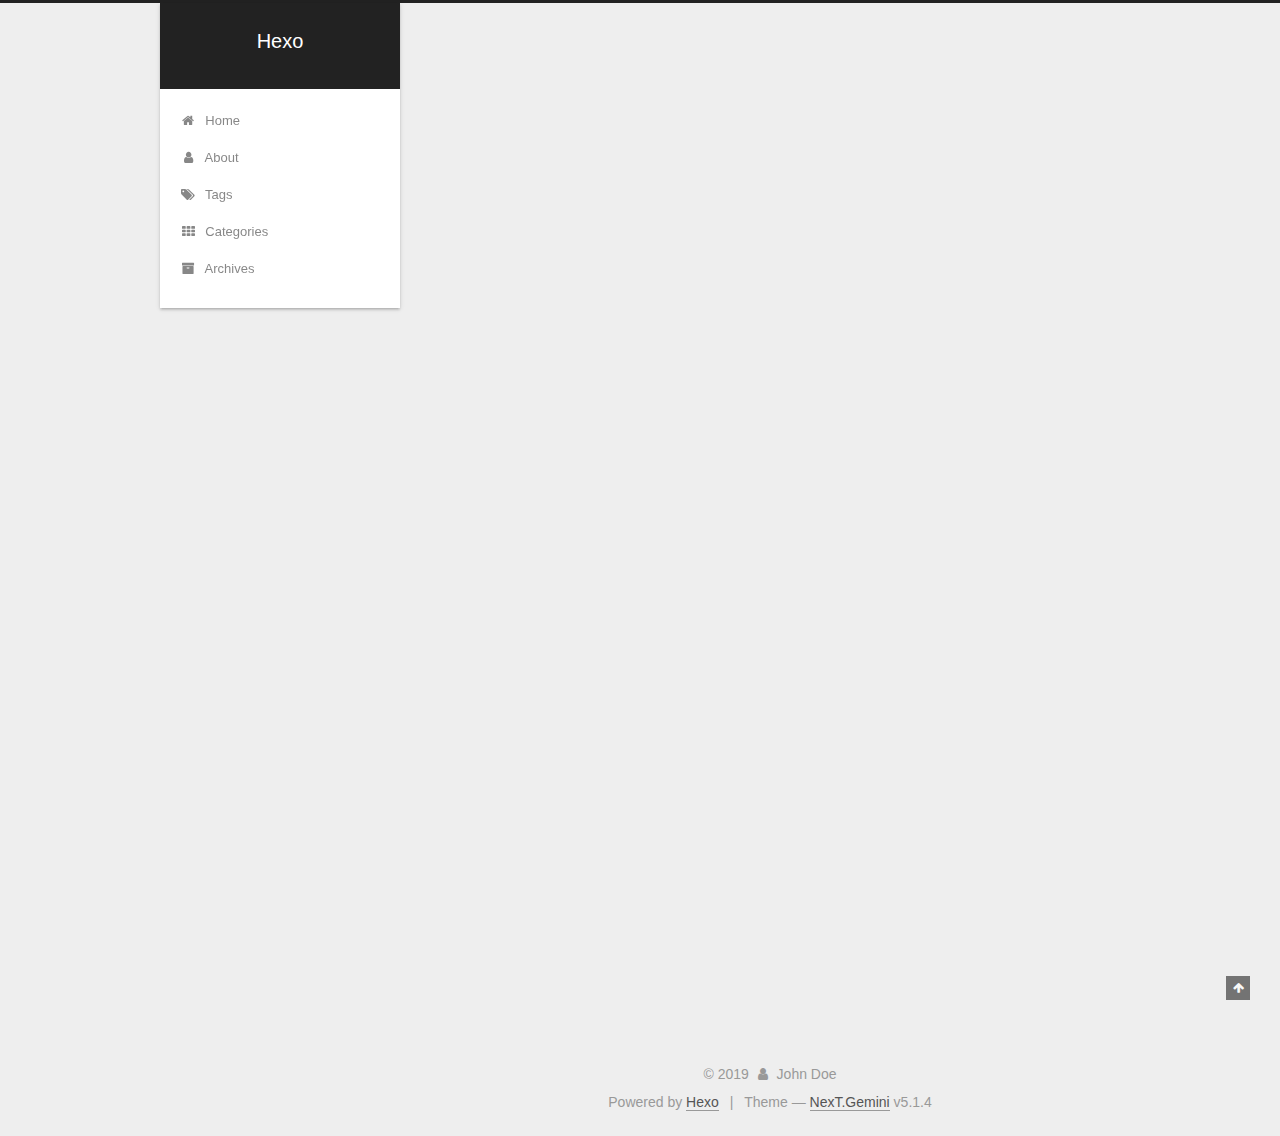
<file: index.html>
<!DOCTYPE html>



  


<html class="theme-next gemini use-motion" lang>
<head><meta name="generator" content="Hexo 3.9.0">
  <meta charset="UTF-8">
<meta http-equiv="X-UA-Compatible" content="IE=edge">
<meta name="viewport" content="width=device-width, initial-scale=1, maximum-scale=1">
<meta name="theme-color" content="#222">









<meta http-equiv="Cache-Control" content="no-transform">
<meta http-equiv="Cache-Control" content="no-siteapp">
















  
  
  <link href="/lib/fancybox/source/jquery.fancybox.css?v=2.1.5" rel="stylesheet" type="text/css">







<link href="/lib/font-awesome/css/font-awesome.min.css?v=4.6.2" rel="stylesheet" type="text/css">

<link href="/css/main.css?v=5.1.4" rel="stylesheet" type="text/css">


  <link rel="apple-touch-icon" sizes="180x180" href="/images/apple-touch-icon-next.png?v=5.1.4">


  <link rel="icon" type="image/png" sizes="32x32" href="/images/favicon-32x32-next.png?v=5.1.4">


  <link rel="icon" type="image/png" sizes="16x16" href="/images/favicon-16x16-next.png?v=5.1.4">


  <link rel="mask-icon" href="/images/logo.svg?v=5.1.4" color="#222">





  <meta name="keywords" content="Hexo, NexT">










<meta property="og:type" content="website">
<meta property="og:title" content="Hexo">
<meta property="og:url" content="http://yoursite.com/index.html">
<meta property="og:site_name" content="Hexo">
<meta property="og:locale" content="default">
<meta name="twitter:card" content="summary">
<meta name="twitter:title" content="Hexo">



<script type="text/javascript" id="hexo.configurations">
  var NexT = window.NexT || {};
  var CONFIG = {
    root: '/',
    scheme: 'Gemini',
    version: '5.1.4',
    sidebar: {"position":"left","display":"post","offset":12,"b2t":false,"scrollpercent":false,"onmobile":false},
    fancybox: true,
    tabs: true,
    motion: {"enable":true,"async":false,"transition":{"post_block":"fadeIn","post_header":"slideDownIn","post_body":"slideDownIn","coll_header":"slideLeftIn","sidebar":"slideUpIn"}},
    duoshuo: {
      userId: '0',
      author: 'Author'
    },
    algolia: {
      applicationID: '',
      apiKey: '',
      indexName: '',
      hits: {"per_page":10},
      labels: {"input_placeholder":"Search for Posts","hits_empty":"We didn't find any results for the search: ${query}","hits_stats":"${hits} results found in ${time} ms"}
    }
  };
</script>



  <link rel="canonical" href="http://yoursite.com/">





  <title>Hexo</title>
  








</head>

<body itemscope itemtype="http://schema.org/WebPage" lang="default">

  
  
    
  

  <div class="container sidebar-position-left 
  page-home">
    <div class="headband"></div>

    <header id="header" class="header" itemscope itemtype="http://schema.org/WPHeader">
      <div class="header-inner"><div class="site-brand-wrapper">
  <div class="site-meta ">
    

    <div class="custom-logo-site-title">
      <a href="/" class="brand" rel="start">
        <span class="logo-line-before"><i></i></span>
        <span class="site-title">Hexo</span>
        <span class="logo-line-after"><i></i></span>
      </a>
    </div>
      
        <p class="site-subtitle"></p>
      
  </div>

  <div class="site-nav-toggle">
    <button>
      <span class="btn-bar"></span>
      <span class="btn-bar"></span>
      <span class="btn-bar"></span>
    </button>
  </div>
</div>

<nav class="site-nav">
  

  
    <ul id="menu" class="menu">
      
        
        <li class="menu-item menu-item-home">
          <a href="/" rel="section">
            
              <i class="menu-item-icon fa fa-fw fa-home"></i> <br>
            
            Home
          </a>
        </li>
      
        
        <li class="menu-item menu-item-about">
          <a href="/about/" rel="section">
            
              <i class="menu-item-icon fa fa-fw fa-user"></i> <br>
            
            About
          </a>
        </li>
      
        
        <li class="menu-item menu-item-tags">
          <a href="/tags/" rel="section">
            
              <i class="menu-item-icon fa fa-fw fa-tags"></i> <br>
            
            Tags
          </a>
        </li>
      
        
        <li class="menu-item menu-item-categories">
          <a href="/categories/" rel="section">
            
              <i class="menu-item-icon fa fa-fw fa-th"></i> <br>
            
            Categories
          </a>
        </li>
      
        
        <li class="menu-item menu-item-archives">
          <a href="/archives/" rel="section">
            
              <i class="menu-item-icon fa fa-fw fa-archive"></i> <br>
            
            Archives
          </a>
        </li>
      

      
    </ul>
  

  
</nav>



 </div>
    </header>

    <main id="main" class="main">
      <div class="main-inner">
        <div class="content-wrap">
          <div id="content" class="content">
            
  <section id="posts" class="posts-expand">
    
      

  

  
  
  

  <article class="post post-type-normal" itemscope itemtype="http://schema.org/Article">
  
  
  
  <div class="post-block">
    <link itemprop="mainEntityOfPage" href="http://yoursite.com/2019/08/05/hello-world/">

    <span hidden itemprop="author" itemscope itemtype="http://schema.org/Person">
      <meta itemprop="name" content="John Doe">
      <meta itemprop="description" content>
      <meta itemprop="image" content="/images/avatar.gif">
    </span>

    <span hidden itemprop="publisher" itemscope itemtype="http://schema.org/Organization">
      <meta itemprop="name" content="Hexo">
    </span>

    
      <header class="post-header">

        
        
          <h1 class="post-title" itemprop="name headline">
                
                <a class="post-title-link" href="/2019/08/05/hello-world/" itemprop="url">Hello World</a></h1>
        

        <div class="post-meta">
          <span class="post-time">
            
              <span class="post-meta-item-icon">
                <i class="fa fa-calendar-o"></i>
              </span>
              
                <span class="post-meta-item-text">Posted on</span>
              
              <time title="Post created" itemprop="dateCreated datePublished" datetime="2019-08-05T22:54:12+08:00">
                2019-08-05
              </time>
            

            

            
          </span>

          

          
            
          

          
          

          

          

          

        </div>
      </header>
    

    
    
    
    <div class="post-body" itemprop="articleBody">

      
      

      
        
          
            <p>Welcome to <a href="https://hexo.io/" target="_blank" rel="noopener">Hexo</a>! This is your very first post. Check <a href="https://hexo.io/docs/" target="_blank" rel="noopener">documentation</a> for more info. If you get any problems when using Hexo, you can find the answer in <a href="https://hexo.io/docs/troubleshooting.html" target="_blank" rel="noopener">troubleshooting</a> or you can ask me on <a href="https://github.com/hexojs/hexo/issues" target="_blank" rel="noopener">GitHub</a>.</p>
<h2 id="Quick-Start"><a href="#Quick-Start" class="headerlink" title="Quick Start"></a>Quick Start</h2><h3 id="Create-a-new-post"><a href="#Create-a-new-post" class="headerlink" title="Create a new post"></a>Create a new post</h3><figure class="highlight bash"><table><tr><td class="gutter"><pre><span class="line">1</span><br></pre></td><td class="code"><pre><span class="line">$ hexo new <span class="string">"My New Post"</span></span><br></pre></td></tr></table></figure>

<p>More info: <a href="https://hexo.io/docs/writing.html" target="_blank" rel="noopener">Writing</a></p>
<h3 id="Run-server"><a href="#Run-server" class="headerlink" title="Run server"></a>Run server</h3><figure class="highlight bash"><table><tr><td class="gutter"><pre><span class="line">1</span><br></pre></td><td class="code"><pre><span class="line">$ hexo server</span><br></pre></td></tr></table></figure>

<p>More info: <a href="https://hexo.io/docs/server.html" target="_blank" rel="noopener">Server</a></p>
<h3 id="Generate-static-files"><a href="#Generate-static-files" class="headerlink" title="Generate static files"></a>Generate static files</h3><figure class="highlight bash"><table><tr><td class="gutter"><pre><span class="line">1</span><br></pre></td><td class="code"><pre><span class="line">$ hexo generate</span><br></pre></td></tr></table></figure>

<p>More info: <a href="https://hexo.io/docs/generating.html" target="_blank" rel="noopener">Generating</a></p>
<h3 id="Deploy-to-remote-sites"><a href="#Deploy-to-remote-sites" class="headerlink" title="Deploy to remote sites"></a>Deploy to remote sites</h3><figure class="highlight bash"><table><tr><td class="gutter"><pre><span class="line">1</span><br></pre></td><td class="code"><pre><span class="line">$ hexo deploy</span><br></pre></td></tr></table></figure>

<p>More info: <a href="https://hexo.io/docs/deployment.html" target="_blank" rel="noopener">Deployment</a></p>

          
        
      
    </div>
    
    
    

    

    

    

    <footer class="post-footer">
      

      

      

      
      
        <div class="post-eof"></div>
      
    </footer>
  </div>
  
  
  
  </article>


    
  </section>

  


          </div>
          


          

        </div>
        
          
  
  <div class="sidebar-toggle">
    <div class="sidebar-toggle-line-wrap">
      <span class="sidebar-toggle-line sidebar-toggle-line-first"></span>
      <span class="sidebar-toggle-line sidebar-toggle-line-middle"></span>
      <span class="sidebar-toggle-line sidebar-toggle-line-last"></span>
    </div>
  </div>

  <aside id="sidebar" class="sidebar">
    
    <div class="sidebar-inner">

      

      

      <section class="site-overview-wrap sidebar-panel sidebar-panel-active">
        <div class="site-overview">
          <div class="site-author motion-element" itemprop="author" itemscope itemtype="http://schema.org/Person">
            
              <p class="site-author-name" itemprop="name">John Doe</p>
              <p class="site-description motion-element" itemprop="description"></p>
          </div>

          <nav class="site-state motion-element">

            
              <div class="site-state-item site-state-posts">
              
                <a href="/archives/">
              
                  <span class="site-state-item-count">1</span>
                  <span class="site-state-item-name">posts</span>
                </a>
              </div>
            

            

            

          </nav>

          

          

          
          

          
          

          

        </div>
      </section>

      

      

    </div>
  </aside>


        
      </div>
    </main>

    <footer id="footer" class="footer">
      <div class="footer-inner">
        <div class="copyright">&copy; <span itemprop="copyrightYear">2019</span>
  <span class="with-love">
    <i class="fa fa-user"></i>
  </span>
  <span class="author" itemprop="copyrightHolder">John Doe</span>

  
</div>


  <div class="powered-by">Powered by <a class="theme-link" target="_blank" href="https://hexo.io">Hexo</a></div>



  <span class="post-meta-divider">|</span>



  <div class="theme-info">Theme &mdash; <a class="theme-link" target="_blank" href="https://github.com/iissnan/hexo-theme-next">NexT.Gemini</a> v5.1.4</div>




        







        
      </div>
    </footer>

    
      <div class="back-to-top">
        <i class="fa fa-arrow-up"></i>
        
      </div>
    

    

  </div>

  

<script type="text/javascript">
  if (Object.prototype.toString.call(window.Promise) !== '[object Function]') {
    window.Promise = null;
  }
</script>









  












  
  
    <script type="text/javascript" src="/lib/jquery/index.js?v=2.1.3"></script>
  

  
  
    <script type="text/javascript" src="/lib/fastclick/lib/fastclick.min.js?v=1.0.6"></script>
  

  
  
    <script type="text/javascript" src="/lib/jquery_lazyload/jquery.lazyload.js?v=1.9.7"></script>
  

  
  
    <script type="text/javascript" src="/lib/velocity/velocity.min.js?v=1.2.1"></script>
  

  
  
    <script type="text/javascript" src="/lib/velocity/velocity.ui.min.js?v=1.2.1"></script>
  

  
  
    <script type="text/javascript" src="/lib/fancybox/source/jquery.fancybox.pack.js?v=2.1.5"></script>
  


  


  <script type="text/javascript" src="/js/src/utils.js?v=5.1.4"></script>

  <script type="text/javascript" src="/js/src/motion.js?v=5.1.4"></script>



  
  


  <script type="text/javascript" src="/js/src/affix.js?v=5.1.4"></script>

  <script type="text/javascript" src="/js/src/schemes/pisces.js?v=5.1.4"></script>



  

  


  <script type="text/javascript" src="/js/src/bootstrap.js?v=5.1.4"></script>



  


  




	





  





  












  





  

  

  

  
  

  

  

  

</body>
</html>
</file>
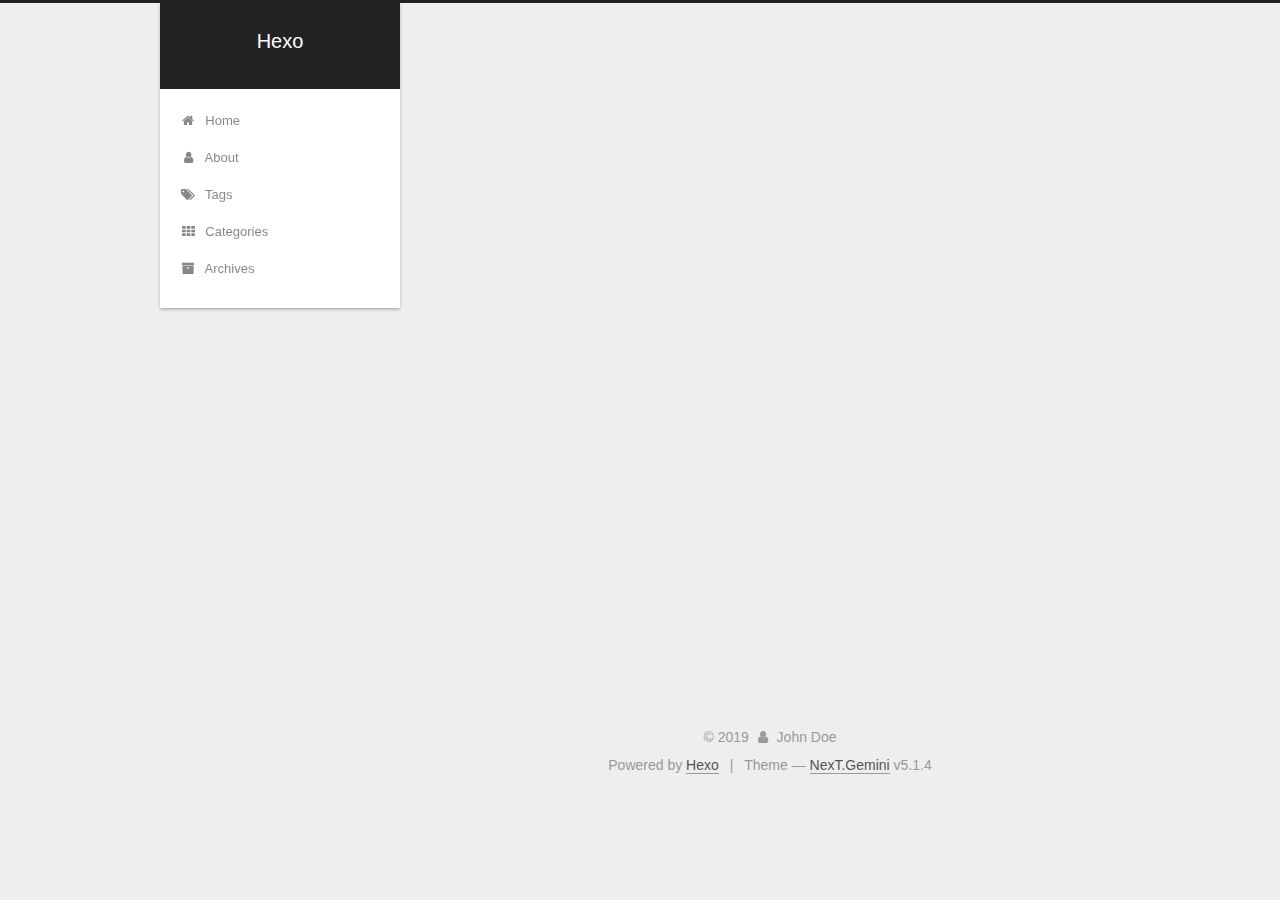
<file: archives/index.html>
<!DOCTYPE html>



  


<html class="theme-next gemini use-motion" lang>
<head><meta name="generator" content="Hexo 3.9.0">
  <meta charset="UTF-8">
<meta http-equiv="X-UA-Compatible" content="IE=edge">
<meta name="viewport" content="width=device-width, initial-scale=1, maximum-scale=1">
<meta name="theme-color" content="#222">









<meta http-equiv="Cache-Control" content="no-transform">
<meta http-equiv="Cache-Control" content="no-siteapp">
















  
  
  <link href="/lib/fancybox/source/jquery.fancybox.css?v=2.1.5" rel="stylesheet" type="text/css">







<link href="/lib/font-awesome/css/font-awesome.min.css?v=4.6.2" rel="stylesheet" type="text/css">

<link href="/css/main.css?v=5.1.4" rel="stylesheet" type="text/css">


  <link rel="apple-touch-icon" sizes="180x180" href="/images/apple-touch-icon-next.png?v=5.1.4">


  <link rel="icon" type="image/png" sizes="32x32" href="/images/favicon-32x32-next.png?v=5.1.4">


  <link rel="icon" type="image/png" sizes="16x16" href="/images/favicon-16x16-next.png?v=5.1.4">


  <link rel="mask-icon" href="/images/logo.svg?v=5.1.4" color="#222">





  <meta name="keywords" content="Hexo, NexT">










<meta property="og:type" content="website">
<meta property="og:title" content="Hexo">
<meta property="og:url" content="http://yoursite.com/archives/index.html">
<meta property="og:site_name" content="Hexo">
<meta property="og:locale" content="default">
<meta name="twitter:card" content="summary">
<meta name="twitter:title" content="Hexo">



<script type="text/javascript" id="hexo.configurations">
  var NexT = window.NexT || {};
  var CONFIG = {
    root: '/',
    scheme: 'Gemini',
    version: '5.1.4',
    sidebar: {"position":"left","display":"post","offset":12,"b2t":false,"scrollpercent":false,"onmobile":false},
    fancybox: true,
    tabs: true,
    motion: {"enable":true,"async":false,"transition":{"post_block":"fadeIn","post_header":"slideDownIn","post_body":"slideDownIn","coll_header":"slideLeftIn","sidebar":"slideUpIn"}},
    duoshuo: {
      userId: '0',
      author: 'Author'
    },
    algolia: {
      applicationID: '',
      apiKey: '',
      indexName: '',
      hits: {"per_page":10},
      labels: {"input_placeholder":"Search for Posts","hits_empty":"We didn't find any results for the search: ${query}","hits_stats":"${hits} results found in ${time} ms"}
    }
  };
</script>



  <link rel="canonical" href="http://yoursite.com/archives/">





  <title>Archive | Hexo</title>
  








</head>

<body itemscope itemtype="http://schema.org/WebPage" lang="default">

  
  
    
  

  <div class="container sidebar-position-left page-archive">
    <div class="headband"></div>

    <header id="header" class="header" itemscope itemtype="http://schema.org/WPHeader">
      <div class="header-inner"><div class="site-brand-wrapper">
  <div class="site-meta ">
    

    <div class="custom-logo-site-title">
      <a href="/" class="brand" rel="start">
        <span class="logo-line-before"><i></i></span>
        <span class="site-title">Hexo</span>
        <span class="logo-line-after"><i></i></span>
      </a>
    </div>
      
        <p class="site-subtitle"></p>
      
  </div>

  <div class="site-nav-toggle">
    <button>
      <span class="btn-bar"></span>
      <span class="btn-bar"></span>
      <span class="btn-bar"></span>
    </button>
  </div>
</div>

<nav class="site-nav">
  

  
    <ul id="menu" class="menu">
      
        
        <li class="menu-item menu-item-home">
          <a href="/" rel="section">
            
              <i class="menu-item-icon fa fa-fw fa-home"></i> <br>
            
            Home
          </a>
        </li>
      
        
        <li class="menu-item menu-item-about">
          <a href="/about/" rel="section">
            
              <i class="menu-item-icon fa fa-fw fa-user"></i> <br>
            
            About
          </a>
        </li>
      
        
        <li class="menu-item menu-item-tags">
          <a href="/tags/" rel="section">
            
              <i class="menu-item-icon fa fa-fw fa-tags"></i> <br>
            
            Tags
          </a>
        </li>
      
        
        <li class="menu-item menu-item-categories">
          <a href="/categories/" rel="section">
            
              <i class="menu-item-icon fa fa-fw fa-th"></i> <br>
            
            Categories
          </a>
        </li>
      
        
        <li class="menu-item menu-item-archives">
          <a href="/archives/" rel="section">
            
              <i class="menu-item-icon fa fa-fw fa-archive"></i> <br>
            
            Archives
          </a>
        </li>
      

      
    </ul>
  

  
</nav>



 </div>
    </header>

    <main id="main" class="main">
      <div class="main-inner">
        <div class="content-wrap">
          <div id="content" class="content">
            

  
  
  
  <div class="post-block archive">
    <div id="posts" class="posts-collapse">
      <span class="archive-move-on"></span>

      <span class="archive-page-counter">
        
        
        
          
        
        Um..! 1 post. Keep on posting.
      </span>

      

        
        
        

        
          
          <div class="collection-title">
            <h1 class="archive-year" id="archive-year-2019">2019</h1>
          </div>
        
        

        

  <article class="post post-type-normal" itemscope itemtype="http://schema.org/Article">
    <header class="post-header">

      <h2 class="post-title">
        
            <a class="post-title-link" href="/2019/08/05/hello-world/" itemprop="url">
              
                <span itemprop="name">Hello World</span>
              
            </a>
        
      </h2>

      <div class="post-meta">
        <time class="post-time" itemprop="dateCreated" datetime="2019-08-05T22:54:12+08:00" content="2019-08-05">
          08-05
        </time>
      </div>

    </header>
  </article>



      

    </div>
  </div>
  
  
  

  



          </div>
          


          

        </div>
        
          
  
  <div class="sidebar-toggle">
    <div class="sidebar-toggle-line-wrap">
      <span class="sidebar-toggle-line sidebar-toggle-line-first"></span>
      <span class="sidebar-toggle-line sidebar-toggle-line-middle"></span>
      <span class="sidebar-toggle-line sidebar-toggle-line-last"></span>
    </div>
  </div>

  <aside id="sidebar" class="sidebar">
    
    <div class="sidebar-inner">

      

      

      <section class="site-overview-wrap sidebar-panel sidebar-panel-active">
        <div class="site-overview">
          <div class="site-author motion-element" itemprop="author" itemscope itemtype="http://schema.org/Person">
            
              <p class="site-author-name" itemprop="name">John Doe</p>
              <p class="site-description motion-element" itemprop="description"></p>
          </div>

          <nav class="site-state motion-element">

            
              <div class="site-state-item site-state-posts">
              
                <a href="/archives/">
              
                  <span class="site-state-item-count">1</span>
                  <span class="site-state-item-name">posts</span>
                </a>
              </div>
            

            

            

          </nav>

          

          

          
          

          
          

          

        </div>
      </section>

      

      

    </div>
  </aside>


        
      </div>
    </main>

    <footer id="footer" class="footer">
      <div class="footer-inner">
        <div class="copyright">&copy; <span itemprop="copyrightYear">2019</span>
  <span class="with-love">
    <i class="fa fa-user"></i>
  </span>
  <span class="author" itemprop="copyrightHolder">John Doe</span>

  
</div>


  <div class="powered-by">Powered by <a class="theme-link" target="_blank" href="https://hexo.io">Hexo</a></div>



  <span class="post-meta-divider">|</span>



  <div class="theme-info">Theme &mdash; <a class="theme-link" target="_blank" href="https://github.com/iissnan/hexo-theme-next">NexT.Gemini</a> v5.1.4</div>




        







        
      </div>
    </footer>

    
      <div class="back-to-top">
        <i class="fa fa-arrow-up"></i>
        
      </div>
    

    

  </div>

  

<script type="text/javascript">
  if (Object.prototype.toString.call(window.Promise) !== '[object Function]') {
    window.Promise = null;
  }
</script>









  












  
  
    <script type="text/javascript" src="/lib/jquery/index.js?v=2.1.3"></script>
  

  
  
    <script type="text/javascript" src="/lib/fastclick/lib/fastclick.min.js?v=1.0.6"></script>
  

  
  
    <script type="text/javascript" src="/lib/jquery_lazyload/jquery.lazyload.js?v=1.9.7"></script>
  

  
  
    <script type="text/javascript" src="/lib/velocity/velocity.min.js?v=1.2.1"></script>
  

  
  
    <script type="text/javascript" src="/lib/velocity/velocity.ui.min.js?v=1.2.1"></script>
  

  
  
    <script type="text/javascript" src="/lib/fancybox/source/jquery.fancybox.pack.js?v=2.1.5"></script>
  


  


  <script type="text/javascript" src="/js/src/utils.js?v=5.1.4"></script>

  <script type="text/javascript" src="/js/src/motion.js?v=5.1.4"></script>



  
  


  <script type="text/javascript" src="/js/src/affix.js?v=5.1.4"></script>

  <script type="text/javascript" src="/js/src/schemes/pisces.js?v=5.1.4"></script>



  

  


  <script type="text/javascript" src="/js/src/bootstrap.js?v=5.1.4"></script>



  


  




	





  





  












  





  

  

  

  
  

  

  

  

</body>
</html>
</file>
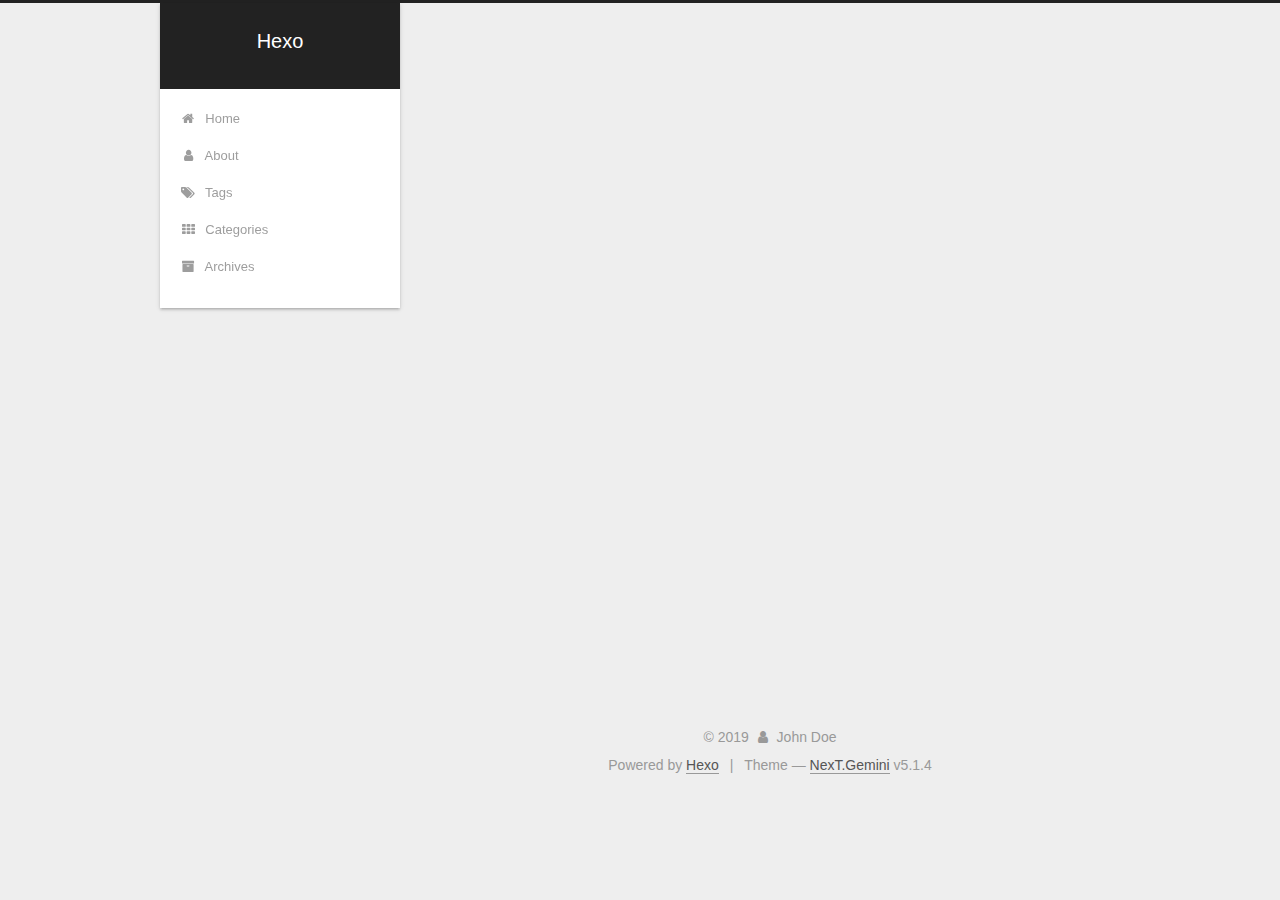
<file: archives/2019/index.html>
<!DOCTYPE html>



  


<html class="theme-next gemini use-motion" lang>
<head><meta name="generator" content="Hexo 3.9.0">
  <meta charset="UTF-8">
<meta http-equiv="X-UA-Compatible" content="IE=edge">
<meta name="viewport" content="width=device-width, initial-scale=1, maximum-scale=1">
<meta name="theme-color" content="#222">









<meta http-equiv="Cache-Control" content="no-transform">
<meta http-equiv="Cache-Control" content="no-siteapp">
















  
  
  <link href="/lib/fancybox/source/jquery.fancybox.css?v=2.1.5" rel="stylesheet" type="text/css">







<link href="/lib/font-awesome/css/font-awesome.min.css?v=4.6.2" rel="stylesheet" type="text/css">

<link href="/css/main.css?v=5.1.4" rel="stylesheet" type="text/css">


  <link rel="apple-touch-icon" sizes="180x180" href="/images/apple-touch-icon-next.png?v=5.1.4">


  <link rel="icon" type="image/png" sizes="32x32" href="/images/favicon-32x32-next.png?v=5.1.4">


  <link rel="icon" type="image/png" sizes="16x16" href="/images/favicon-16x16-next.png?v=5.1.4">


  <link rel="mask-icon" href="/images/logo.svg?v=5.1.4" color="#222">





  <meta name="keywords" content="Hexo, NexT">










<meta property="og:type" content="website">
<meta property="og:title" content="Hexo">
<meta property="og:url" content="http://yoursite.com/archives/2019/index.html">
<meta property="og:site_name" content="Hexo">
<meta property="og:locale" content="default">
<meta name="twitter:card" content="summary">
<meta name="twitter:title" content="Hexo">



<script type="text/javascript" id="hexo.configurations">
  var NexT = window.NexT || {};
  var CONFIG = {
    root: '/',
    scheme: 'Gemini',
    version: '5.1.4',
    sidebar: {"position":"left","display":"post","offset":12,"b2t":false,"scrollpercent":false,"onmobile":false},
    fancybox: true,
    tabs: true,
    motion: {"enable":true,"async":false,"transition":{"post_block":"fadeIn","post_header":"slideDownIn","post_body":"slideDownIn","coll_header":"slideLeftIn","sidebar":"slideUpIn"}},
    duoshuo: {
      userId: '0',
      author: 'Author'
    },
    algolia: {
      applicationID: '',
      apiKey: '',
      indexName: '',
      hits: {"per_page":10},
      labels: {"input_placeholder":"Search for Posts","hits_empty":"We didn't find any results for the search: ${query}","hits_stats":"${hits} results found in ${time} ms"}
    }
  };
</script>



  <link rel="canonical" href="http://yoursite.com/archives/2019/">





  <title>Archive | Hexo</title>
  








</head>

<body itemscope itemtype="http://schema.org/WebPage" lang="default">

  
  
    
  

  <div class="container sidebar-position-left page-archive">
    <div class="headband"></div>

    <header id="header" class="header" itemscope itemtype="http://schema.org/WPHeader">
      <div class="header-inner"><div class="site-brand-wrapper">
  <div class="site-meta ">
    

    <div class="custom-logo-site-title">
      <a href="/" class="brand" rel="start">
        <span class="logo-line-before"><i></i></span>
        <span class="site-title">Hexo</span>
        <span class="logo-line-after"><i></i></span>
      </a>
    </div>
      
        <p class="site-subtitle"></p>
      
  </div>

  <div class="site-nav-toggle">
    <button>
      <span class="btn-bar"></span>
      <span class="btn-bar"></span>
      <span class="btn-bar"></span>
    </button>
  </div>
</div>

<nav class="site-nav">
  

  
    <ul id="menu" class="menu">
      
        
        <li class="menu-item menu-item-home">
          <a href="/" rel="section">
            
              <i class="menu-item-icon fa fa-fw fa-home"></i> <br>
            
            Home
          </a>
        </li>
      
        
        <li class="menu-item menu-item-about">
          <a href="/about/" rel="section">
            
              <i class="menu-item-icon fa fa-fw fa-user"></i> <br>
            
            About
          </a>
        </li>
      
        
        <li class="menu-item menu-item-tags">
          <a href="/tags/" rel="section">
            
              <i class="menu-item-icon fa fa-fw fa-tags"></i> <br>
            
            Tags
          </a>
        </li>
      
        
        <li class="menu-item menu-item-categories">
          <a href="/categories/" rel="section">
            
              <i class="menu-item-icon fa fa-fw fa-th"></i> <br>
            
            Categories
          </a>
        </li>
      
        
        <li class="menu-item menu-item-archives">
          <a href="/archives/" rel="section">
            
              <i class="menu-item-icon fa fa-fw fa-archive"></i> <br>
            
            Archives
          </a>
        </li>
      

      
    </ul>
  

  
</nav>



 </div>
    </header>

    <main id="main" class="main">
      <div class="main-inner">
        <div class="content-wrap">
          <div id="content" class="content">
            

  
  
  
  <div class="post-block archive">
    <div id="posts" class="posts-collapse">
      <span class="archive-move-on"></span>

      <span class="archive-page-counter">
        
        
        
          
        
        Um..! 1 post. Keep on posting.
      </span>

      

        
        
        

        
          
          <div class="collection-title">
            <h1 class="archive-year" id="archive-year-2019">2019</h1>
          </div>
        
        

        

  <article class="post post-type-normal" itemscope itemtype="http://schema.org/Article">
    <header class="post-header">

      <h2 class="post-title">
        
            <a class="post-title-link" href="/2019/08/05/hello-world/" itemprop="url">
              
                <span itemprop="name">Hello World</span>
              
            </a>
        
      </h2>

      <div class="post-meta">
        <time class="post-time" itemprop="dateCreated" datetime="2019-08-05T22:54:12+08:00" content="2019-08-05">
          08-05
        </time>
      </div>

    </header>
  </article>



      

    </div>
  </div>
  
  
  

  



          </div>
          


          

        </div>
        
          
  
  <div class="sidebar-toggle">
    <div class="sidebar-toggle-line-wrap">
      <span class="sidebar-toggle-line sidebar-toggle-line-first"></span>
      <span class="sidebar-toggle-line sidebar-toggle-line-middle"></span>
      <span class="sidebar-toggle-line sidebar-toggle-line-last"></span>
    </div>
  </div>

  <aside id="sidebar" class="sidebar">
    
    <div class="sidebar-inner">

      

      

      <section class="site-overview-wrap sidebar-panel sidebar-panel-active">
        <div class="site-overview">
          <div class="site-author motion-element" itemprop="author" itemscope itemtype="http://schema.org/Person">
            
              <p class="site-author-name" itemprop="name">John Doe</p>
              <p class="site-description motion-element" itemprop="description"></p>
          </div>

          <nav class="site-state motion-element">

            
              <div class="site-state-item site-state-posts">
              
                <a href="/archives/">
              
                  <span class="site-state-item-count">1</span>
                  <span class="site-state-item-name">posts</span>
                </a>
              </div>
            

            

            

          </nav>

          

          

          
          

          
          

          

        </div>
      </section>

      

      

    </div>
  </aside>


        
      </div>
    </main>

    <footer id="footer" class="footer">
      <div class="footer-inner">
        <div class="copyright">&copy; <span itemprop="copyrightYear">2019</span>
  <span class="with-love">
    <i class="fa fa-user"></i>
  </span>
  <span class="author" itemprop="copyrightHolder">John Doe</span>

  
</div>


  <div class="powered-by">Powered by <a class="theme-link" target="_blank" href="https://hexo.io">Hexo</a></div>



  <span class="post-meta-divider">|</span>



  <div class="theme-info">Theme &mdash; <a class="theme-link" target="_blank" href="https://github.com/iissnan/hexo-theme-next">NexT.Gemini</a> v5.1.4</div>




        







        
      </div>
    </footer>

    
      <div class="back-to-top">
        <i class="fa fa-arrow-up"></i>
        
      </div>
    

    

  </div>

  

<script type="text/javascript">
  if (Object.prototype.toString.call(window.Promise) !== '[object Function]') {
    window.Promise = null;
  }
</script>









  












  
  
    <script type="text/javascript" src="/lib/jquery/index.js?v=2.1.3"></script>
  

  
  
    <script type="text/javascript" src="/lib/fastclick/lib/fastclick.min.js?v=1.0.6"></script>
  

  
  
    <script type="text/javascript" src="/lib/jquery_lazyload/jquery.lazyload.js?v=1.9.7"></script>
  

  
  
    <script type="text/javascript" src="/lib/velocity/velocity.min.js?v=1.2.1"></script>
  

  
  
    <script type="text/javascript" src="/lib/velocity/velocity.ui.min.js?v=1.2.1"></script>
  

  
  
    <script type="text/javascript" src="/lib/fancybox/source/jquery.fancybox.pack.js?v=2.1.5"></script>
  


  


  <script type="text/javascript" src="/js/src/utils.js?v=5.1.4"></script>

  <script type="text/javascript" src="/js/src/motion.js?v=5.1.4"></script>



  
  


  <script type="text/javascript" src="/js/src/affix.js?v=5.1.4"></script>

  <script type="text/javascript" src="/js/src/schemes/pisces.js?v=5.1.4"></script>



  

  


  <script type="text/javascript" src="/js/src/bootstrap.js?v=5.1.4"></script>



  


  




	





  





  












  





  

  

  

  
  

  

  

  

</body>
</html>
</file>
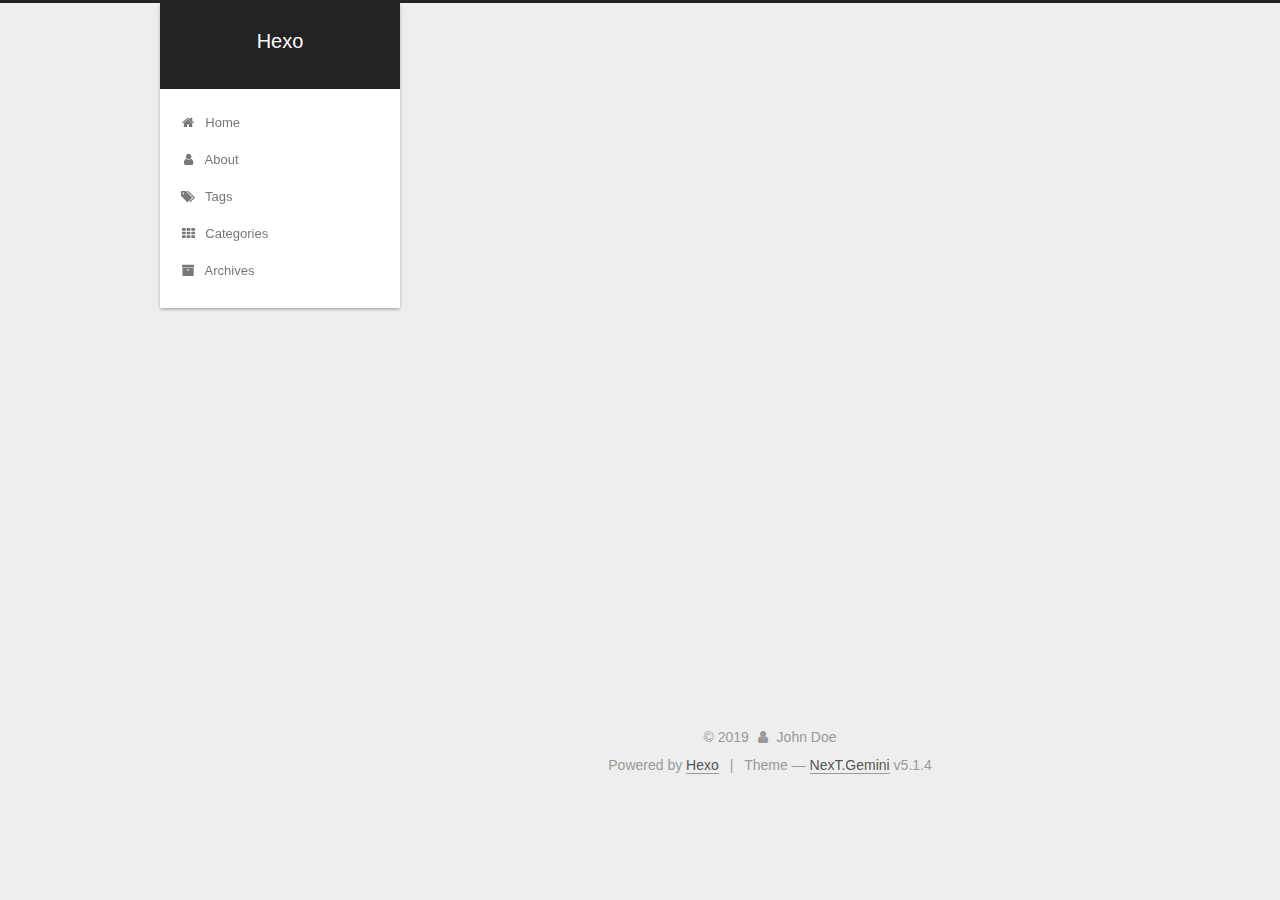
<file: archives/2019/08/index.html>
<!DOCTYPE html>



  


<html class="theme-next gemini use-motion" lang>
<head><meta name="generator" content="Hexo 3.9.0">
  <meta charset="UTF-8">
<meta http-equiv="X-UA-Compatible" content="IE=edge">
<meta name="viewport" content="width=device-width, initial-scale=1, maximum-scale=1">
<meta name="theme-color" content="#222">









<meta http-equiv="Cache-Control" content="no-transform">
<meta http-equiv="Cache-Control" content="no-siteapp">
















  
  
  <link href="/lib/fancybox/source/jquery.fancybox.css?v=2.1.5" rel="stylesheet" type="text/css">







<link href="/lib/font-awesome/css/font-awesome.min.css?v=4.6.2" rel="stylesheet" type="text/css">

<link href="/css/main.css?v=5.1.4" rel="stylesheet" type="text/css">


  <link rel="apple-touch-icon" sizes="180x180" href="/images/apple-touch-icon-next.png?v=5.1.4">


  <link rel="icon" type="image/png" sizes="32x32" href="/images/favicon-32x32-next.png?v=5.1.4">


  <link rel="icon" type="image/png" sizes="16x16" href="/images/favicon-16x16-next.png?v=5.1.4">


  <link rel="mask-icon" href="/images/logo.svg?v=5.1.4" color="#222">





  <meta name="keywords" content="Hexo, NexT">










<meta property="og:type" content="website">
<meta property="og:title" content="Hexo">
<meta property="og:url" content="http://yoursite.com/archives/2019/08/index.html">
<meta property="og:site_name" content="Hexo">
<meta property="og:locale" content="default">
<meta name="twitter:card" content="summary">
<meta name="twitter:title" content="Hexo">



<script type="text/javascript" id="hexo.configurations">
  var NexT = window.NexT || {};
  var CONFIG = {
    root: '/',
    scheme: 'Gemini',
    version: '5.1.4',
    sidebar: {"position":"left","display":"post","offset":12,"b2t":false,"scrollpercent":false,"onmobile":false},
    fancybox: true,
    tabs: true,
    motion: {"enable":true,"async":false,"transition":{"post_block":"fadeIn","post_header":"slideDownIn","post_body":"slideDownIn","coll_header":"slideLeftIn","sidebar":"slideUpIn"}},
    duoshuo: {
      userId: '0',
      author: 'Author'
    },
    algolia: {
      applicationID: '',
      apiKey: '',
      indexName: '',
      hits: {"per_page":10},
      labels: {"input_placeholder":"Search for Posts","hits_empty":"We didn't find any results for the search: ${query}","hits_stats":"${hits} results found in ${time} ms"}
    }
  };
</script>



  <link rel="canonical" href="http://yoursite.com/archives/2019/08/">





  <title>Archive | Hexo</title>
  








</head>

<body itemscope itemtype="http://schema.org/WebPage" lang="default">

  
  
    
  

  <div class="container sidebar-position-left page-archive">
    <div class="headband"></div>

    <header id="header" class="header" itemscope itemtype="http://schema.org/WPHeader">
      <div class="header-inner"><div class="site-brand-wrapper">
  <div class="site-meta ">
    

    <div class="custom-logo-site-title">
      <a href="/" class="brand" rel="start">
        <span class="logo-line-before"><i></i></span>
        <span class="site-title">Hexo</span>
        <span class="logo-line-after"><i></i></span>
      </a>
    </div>
      
        <p class="site-subtitle"></p>
      
  </div>

  <div class="site-nav-toggle">
    <button>
      <span class="btn-bar"></span>
      <span class="btn-bar"></span>
      <span class="btn-bar"></span>
    </button>
  </div>
</div>

<nav class="site-nav">
  

  
    <ul id="menu" class="menu">
      
        
        <li class="menu-item menu-item-home">
          <a href="/" rel="section">
            
              <i class="menu-item-icon fa fa-fw fa-home"></i> <br>
            
            Home
          </a>
        </li>
      
        
        <li class="menu-item menu-item-about">
          <a href="/about/" rel="section">
            
              <i class="menu-item-icon fa fa-fw fa-user"></i> <br>
            
            About
          </a>
        </li>
      
        
        <li class="menu-item menu-item-tags">
          <a href="/tags/" rel="section">
            
              <i class="menu-item-icon fa fa-fw fa-tags"></i> <br>
            
            Tags
          </a>
        </li>
      
        
        <li class="menu-item menu-item-categories">
          <a href="/categories/" rel="section">
            
              <i class="menu-item-icon fa fa-fw fa-th"></i> <br>
            
            Categories
          </a>
        </li>
      
        
        <li class="menu-item menu-item-archives">
          <a href="/archives/" rel="section">
            
              <i class="menu-item-icon fa fa-fw fa-archive"></i> <br>
            
            Archives
          </a>
        </li>
      

      
    </ul>
  

  
</nav>



 </div>
    </header>

    <main id="main" class="main">
      <div class="main-inner">
        <div class="content-wrap">
          <div id="content" class="content">
            

  
  
  
  <div class="post-block archive">
    <div id="posts" class="posts-collapse">
      <span class="archive-move-on"></span>

      <span class="archive-page-counter">
        
        
        
          
        
        Um..! 1 post. Keep on posting.
      </span>

      

        
        
        

        
          
          <div class="collection-title">
            <h1 class="archive-year" id="archive-year-2019">2019</h1>
          </div>
        
        

        

  <article class="post post-type-normal" itemscope itemtype="http://schema.org/Article">
    <header class="post-header">

      <h2 class="post-title">
        
            <a class="post-title-link" href="/2019/08/05/hello-world/" itemprop="url">
              
                <span itemprop="name">Hello World</span>
              
            </a>
        
      </h2>

      <div class="post-meta">
        <time class="post-time" itemprop="dateCreated" datetime="2019-08-05T22:54:12+08:00" content="2019-08-05">
          08-05
        </time>
      </div>

    </header>
  </article>



      

    </div>
  </div>
  
  
  

  



          </div>
          


          

        </div>
        
          
  
  <div class="sidebar-toggle">
    <div class="sidebar-toggle-line-wrap">
      <span class="sidebar-toggle-line sidebar-toggle-line-first"></span>
      <span class="sidebar-toggle-line sidebar-toggle-line-middle"></span>
      <span class="sidebar-toggle-line sidebar-toggle-line-last"></span>
    </div>
  </div>

  <aside id="sidebar" class="sidebar">
    
    <div class="sidebar-inner">

      

      

      <section class="site-overview-wrap sidebar-panel sidebar-panel-active">
        <div class="site-overview">
          <div class="site-author motion-element" itemprop="author" itemscope itemtype="http://schema.org/Person">
            
              <p class="site-author-name" itemprop="name">John Doe</p>
              <p class="site-description motion-element" itemprop="description"></p>
          </div>

          <nav class="site-state motion-element">

            
              <div class="site-state-item site-state-posts">
              
                <a href="/archives/">
              
                  <span class="site-state-item-count">1</span>
                  <span class="site-state-item-name">posts</span>
                </a>
              </div>
            

            

            

          </nav>

          

          

          
          

          
          

          

        </div>
      </section>

      

      

    </div>
  </aside>


        
      </div>
    </main>

    <footer id="footer" class="footer">
      <div class="footer-inner">
        <div class="copyright">&copy; <span itemprop="copyrightYear">2019</span>
  <span class="with-love">
    <i class="fa fa-user"></i>
  </span>
  <span class="author" itemprop="copyrightHolder">John Doe</span>

  
</div>


  <div class="powered-by">Powered by <a class="theme-link" target="_blank" href="https://hexo.io">Hexo</a></div>



  <span class="post-meta-divider">|</span>



  <div class="theme-info">Theme &mdash; <a class="theme-link" target="_blank" href="https://github.com/iissnan/hexo-theme-next">NexT.Gemini</a> v5.1.4</div>




        







        
      </div>
    </footer>

    
      <div class="back-to-top">
        <i class="fa fa-arrow-up"></i>
        
      </div>
    

    

  </div>

  

<script type="text/javascript">
  if (Object.prototype.toString.call(window.Promise) !== '[object Function]') {
    window.Promise = null;
  }
</script>









  












  
  
    <script type="text/javascript" src="/lib/jquery/index.js?v=2.1.3"></script>
  

  
  
    <script type="text/javascript" src="/lib/fastclick/lib/fastclick.min.js?v=1.0.6"></script>
  

  
  
    <script type="text/javascript" src="/lib/jquery_lazyload/jquery.lazyload.js?v=1.9.7"></script>
  

  
  
    <script type="text/javascript" src="/lib/velocity/velocity.min.js?v=1.2.1"></script>
  

  
  
    <script type="text/javascript" src="/lib/velocity/velocity.ui.min.js?v=1.2.1"></script>
  

  
  
    <script type="text/javascript" src="/lib/fancybox/source/jquery.fancybox.pack.js?v=2.1.5"></script>
  


  


  <script type="text/javascript" src="/js/src/utils.js?v=5.1.4"></script>

  <script type="text/javascript" src="/js/src/motion.js?v=5.1.4"></script>



  
  


  <script type="text/javascript" src="/js/src/affix.js?v=5.1.4"></script>

  <script type="text/javascript" src="/js/src/schemes/pisces.js?v=5.1.4"></script>



  

  


  <script type="text/javascript" src="/js/src/bootstrap.js?v=5.1.4"></script>



  


  




	





  





  












  





  

  

  

  
  

  

  

  

</body>
</html>
</file>
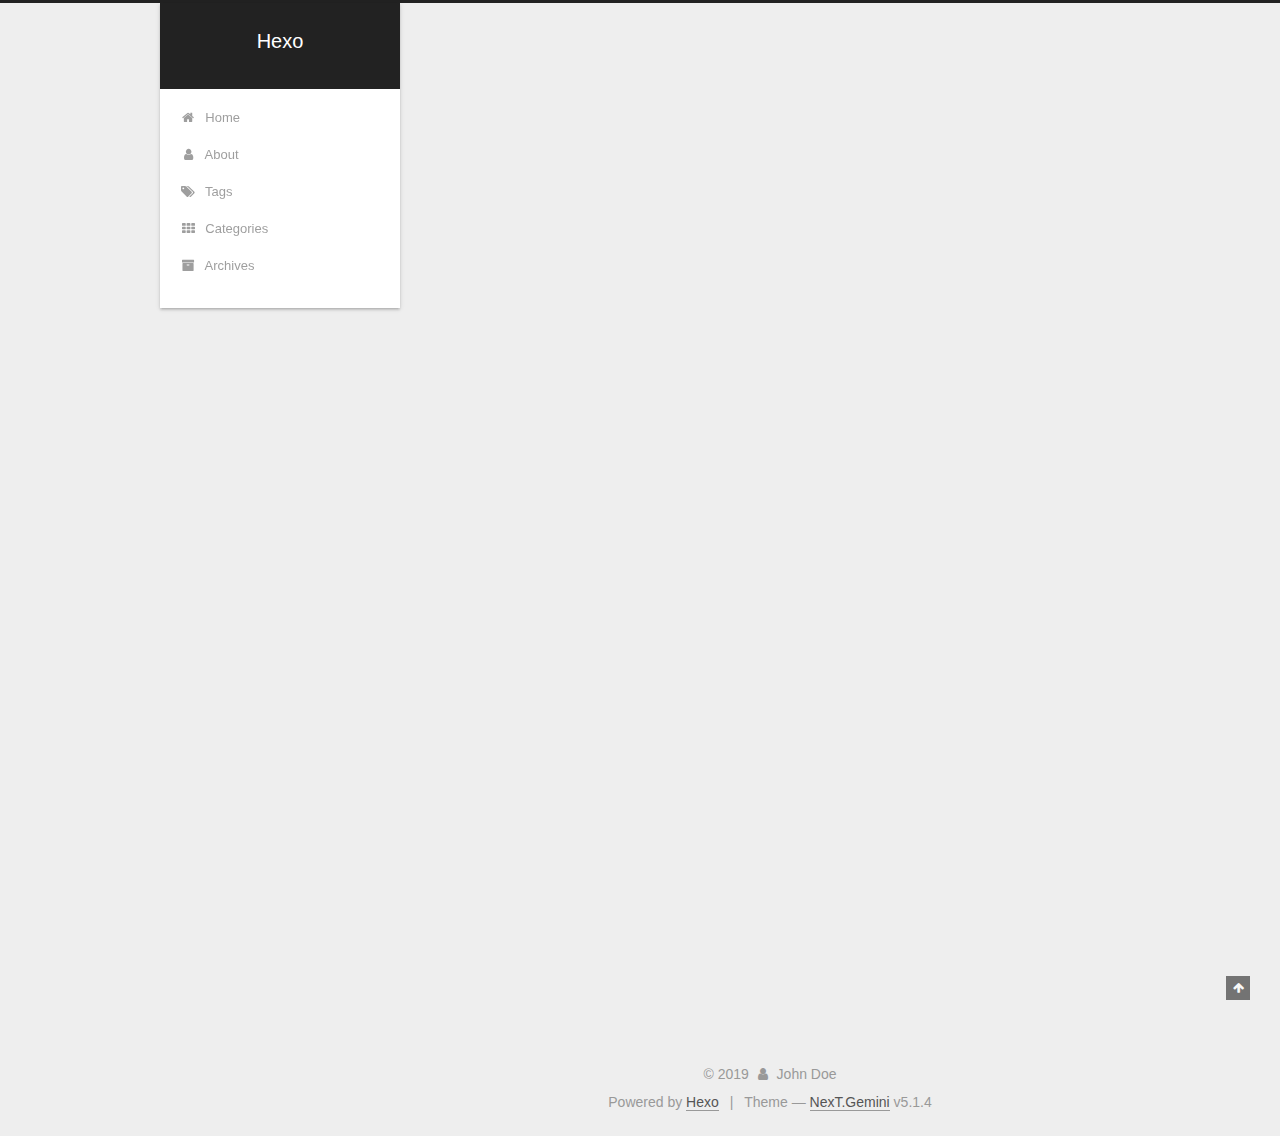
<file: 2019/08/05/hello-world/index.html>
<!DOCTYPE html>



  


<html class="theme-next gemini use-motion" lang>
<head><meta name="generator" content="Hexo 3.9.0">
  <meta charset="UTF-8">
<meta http-equiv="X-UA-Compatible" content="IE=edge">
<meta name="viewport" content="width=device-width, initial-scale=1, maximum-scale=1">
<meta name="theme-color" content="#222">









<meta http-equiv="Cache-Control" content="no-transform">
<meta http-equiv="Cache-Control" content="no-siteapp">
















  
  
  <link href="/lib/fancybox/source/jquery.fancybox.css?v=2.1.5" rel="stylesheet" type="text/css">







<link href="/lib/font-awesome/css/font-awesome.min.css?v=4.6.2" rel="stylesheet" type="text/css">

<link href="/css/main.css?v=5.1.4" rel="stylesheet" type="text/css">


  <link rel="apple-touch-icon" sizes="180x180" href="/images/apple-touch-icon-next.png?v=5.1.4">


  <link rel="icon" type="image/png" sizes="32x32" href="/images/favicon-32x32-next.png?v=5.1.4">


  <link rel="icon" type="image/png" sizes="16x16" href="/images/favicon-16x16-next.png?v=5.1.4">


  <link rel="mask-icon" href="/images/logo.svg?v=5.1.4" color="#222">





  <meta name="keywords" content="Hexo, NexT">










<meta name="description" content="Welcome to Hexo! This is your very first post. Check documentation for more info. If you get any problems when using Hexo, you can find the answer in troubleshooting or you can ask me on GitHub. Quick">
<meta property="og:type" content="article">
<meta property="og:title" content="Hello World">
<meta property="og:url" content="http://yoursite.com/2019/08/05/hello-world/index.html">
<meta property="og:site_name" content="Hexo">
<meta property="og:description" content="Welcome to Hexo! This is your very first post. Check documentation for more info. If you get any problems when using Hexo, you can find the answer in troubleshooting or you can ask me on GitHub. Quick">
<meta property="og:locale" content="default">
<meta property="og:updated_time" content="2019-08-05T14:54:12.470Z">
<meta name="twitter:card" content="summary">
<meta name="twitter:title" content="Hello World">
<meta name="twitter:description" content="Welcome to Hexo! This is your very first post. Check documentation for more info. If you get any problems when using Hexo, you can find the answer in troubleshooting or you can ask me on GitHub. Quick">



<script type="text/javascript" id="hexo.configurations">
  var NexT = window.NexT || {};
  var CONFIG = {
    root: '/',
    scheme: 'Gemini',
    version: '5.1.4',
    sidebar: {"position":"left","display":"post","offset":12,"b2t":false,"scrollpercent":false,"onmobile":false},
    fancybox: true,
    tabs: true,
    motion: {"enable":true,"async":false,"transition":{"post_block":"fadeIn","post_header":"slideDownIn","post_body":"slideDownIn","coll_header":"slideLeftIn","sidebar":"slideUpIn"}},
    duoshuo: {
      userId: '0',
      author: 'Author'
    },
    algolia: {
      applicationID: '',
      apiKey: '',
      indexName: '',
      hits: {"per_page":10},
      labels: {"input_placeholder":"Search for Posts","hits_empty":"We didn't find any results for the search: ${query}","hits_stats":"${hits} results found in ${time} ms"}
    }
  };
</script>



  <link rel="canonical" href="http://yoursite.com/2019/08/05/hello-world/">





  <title>Hello World | Hexo</title>
  








</head>

<body itemscope itemtype="http://schema.org/WebPage" lang="default">

  
  
    
  

  <div class="container sidebar-position-left page-post-detail">
    <div class="headband"></div>

    <header id="header" class="header" itemscope itemtype="http://schema.org/WPHeader">
      <div class="header-inner"><div class="site-brand-wrapper">
  <div class="site-meta ">
    

    <div class="custom-logo-site-title">
      <a href="/" class="brand" rel="start">
        <span class="logo-line-before"><i></i></span>
        <span class="site-title">Hexo</span>
        <span class="logo-line-after"><i></i></span>
      </a>
    </div>
      
        <p class="site-subtitle"></p>
      
  </div>

  <div class="site-nav-toggle">
    <button>
      <span class="btn-bar"></span>
      <span class="btn-bar"></span>
      <span class="btn-bar"></span>
    </button>
  </div>
</div>

<nav class="site-nav">
  

  
    <ul id="menu" class="menu">
      
        
        <li class="menu-item menu-item-home">
          <a href="/" rel="section">
            
              <i class="menu-item-icon fa fa-fw fa-home"></i> <br>
            
            Home
          </a>
        </li>
      
        
        <li class="menu-item menu-item-about">
          <a href="/about/" rel="section">
            
              <i class="menu-item-icon fa fa-fw fa-user"></i> <br>
            
            About
          </a>
        </li>
      
        
        <li class="menu-item menu-item-tags">
          <a href="/tags/" rel="section">
            
              <i class="menu-item-icon fa fa-fw fa-tags"></i> <br>
            
            Tags
          </a>
        </li>
      
        
        <li class="menu-item menu-item-categories">
          <a href="/categories/" rel="section">
            
              <i class="menu-item-icon fa fa-fw fa-th"></i> <br>
            
            Categories
          </a>
        </li>
      
        
        <li class="menu-item menu-item-archives">
          <a href="/archives/" rel="section">
            
              <i class="menu-item-icon fa fa-fw fa-archive"></i> <br>
            
            Archives
          </a>
        </li>
      

      
    </ul>
  

  
</nav>



 </div>
    </header>

    <main id="main" class="main">
      <div class="main-inner">
        <div class="content-wrap">
          <div id="content" class="content">
            

  <div id="posts" class="posts-expand">
    

  

  
  
  

  <article class="post post-type-normal" itemscope itemtype="http://schema.org/Article">
  
  
  
  <div class="post-block">
    <link itemprop="mainEntityOfPage" href="http://yoursite.com/2019/08/05/hello-world/">

    <span hidden itemprop="author" itemscope itemtype="http://schema.org/Person">
      <meta itemprop="name" content="John Doe">
      <meta itemprop="description" content>
      <meta itemprop="image" content="/images/avatar.gif">
    </span>

    <span hidden itemprop="publisher" itemscope itemtype="http://schema.org/Organization">
      <meta itemprop="name" content="Hexo">
    </span>

    
      <header class="post-header">

        
        
          <h1 class="post-title" itemprop="name headline">Hello World</h1>
        

        <div class="post-meta">
          <span class="post-time">
            
              <span class="post-meta-item-icon">
                <i class="fa fa-calendar-o"></i>
              </span>
              
                <span class="post-meta-item-text">Posted on</span>
              
              <time title="Post created" itemprop="dateCreated datePublished" datetime="2019-08-05T22:54:12+08:00">
                2019-08-05
              </time>
            

            

            
          </span>

          

          
            
          

          
          

          

          

          

        </div>
      </header>
    

    
    
    
    <div class="post-body" itemprop="articleBody">

      
      

      
        <p>Welcome to <a href="https://hexo.io/" target="_blank" rel="noopener">Hexo</a>! This is your very first post. Check <a href="https://hexo.io/docs/" target="_blank" rel="noopener">documentation</a> for more info. If you get any problems when using Hexo, you can find the answer in <a href="https://hexo.io/docs/troubleshooting.html" target="_blank" rel="noopener">troubleshooting</a> or you can ask me on <a href="https://github.com/hexojs/hexo/issues" target="_blank" rel="noopener">GitHub</a>.</p>
<h2 id="Quick-Start"><a href="#Quick-Start" class="headerlink" title="Quick Start"></a>Quick Start</h2><h3 id="Create-a-new-post"><a href="#Create-a-new-post" class="headerlink" title="Create a new post"></a>Create a new post</h3><figure class="highlight bash"><table><tr><td class="gutter"><pre><span class="line">1</span><br></pre></td><td class="code"><pre><span class="line">$ hexo new <span class="string">"My New Post"</span></span><br></pre></td></tr></table></figure>

<p>More info: <a href="https://hexo.io/docs/writing.html" target="_blank" rel="noopener">Writing</a></p>
<h3 id="Run-server"><a href="#Run-server" class="headerlink" title="Run server"></a>Run server</h3><figure class="highlight bash"><table><tr><td class="gutter"><pre><span class="line">1</span><br></pre></td><td class="code"><pre><span class="line">$ hexo server</span><br></pre></td></tr></table></figure>

<p>More info: <a href="https://hexo.io/docs/server.html" target="_blank" rel="noopener">Server</a></p>
<h3 id="Generate-static-files"><a href="#Generate-static-files" class="headerlink" title="Generate static files"></a>Generate static files</h3><figure class="highlight bash"><table><tr><td class="gutter"><pre><span class="line">1</span><br></pre></td><td class="code"><pre><span class="line">$ hexo generate</span><br></pre></td></tr></table></figure>

<p>More info: <a href="https://hexo.io/docs/generating.html" target="_blank" rel="noopener">Generating</a></p>
<h3 id="Deploy-to-remote-sites"><a href="#Deploy-to-remote-sites" class="headerlink" title="Deploy to remote sites"></a>Deploy to remote sites</h3><figure class="highlight bash"><table><tr><td class="gutter"><pre><span class="line">1</span><br></pre></td><td class="code"><pre><span class="line">$ hexo deploy</span><br></pre></td></tr></table></figure>

<p>More info: <a href="https://hexo.io/docs/deployment.html" target="_blank" rel="noopener">Deployment</a></p>

      
    </div>
    
    
    

    

    

    

    <footer class="post-footer">
      

      
      
      

      

      
      
    </footer>
  </div>
  
  
  
  </article>



    <div class="post-spread">
      
    </div>
  </div>


          </div>
          


          

  



        </div>
        
          
  
  <div class="sidebar-toggle">
    <div class="sidebar-toggle-line-wrap">
      <span class="sidebar-toggle-line sidebar-toggle-line-first"></span>
      <span class="sidebar-toggle-line sidebar-toggle-line-middle"></span>
      <span class="sidebar-toggle-line sidebar-toggle-line-last"></span>
    </div>
  </div>

  <aside id="sidebar" class="sidebar">
    
    <div class="sidebar-inner">

      

      
        <ul class="sidebar-nav motion-element">
          <li class="sidebar-nav-toc sidebar-nav-active" data-target="post-toc-wrap">
            Table of Contents
          </li>
          <li class="sidebar-nav-overview" data-target="site-overview-wrap">
            Overview
          </li>
        </ul>
      

      <section class="site-overview-wrap sidebar-panel">
        <div class="site-overview">
          <div class="site-author motion-element" itemprop="author" itemscope itemtype="http://schema.org/Person">
            
              <p class="site-author-name" itemprop="name">John Doe</p>
              <p class="site-description motion-element" itemprop="description"></p>
          </div>

          <nav class="site-state motion-element">

            
              <div class="site-state-item site-state-posts">
              
                <a href="/archives/">
              
                  <span class="site-state-item-count">1</span>
                  <span class="site-state-item-name">posts</span>
                </a>
              </div>
            

            

            

          </nav>

          

          

          
          

          
          

          

        </div>
      </section>

      
      <!--noindex-->
        <section class="post-toc-wrap motion-element sidebar-panel sidebar-panel-active">
          <div class="post-toc">

            
              
            

            
              <div class="post-toc-content"><ol class="nav"><li class="nav-item nav-level-2"><a class="nav-link" href="#Quick-Start"><span class="nav-number">1.</span> <span class="nav-text">Quick Start</span></a><ol class="nav-child"><li class="nav-item nav-level-3"><a class="nav-link" href="#Create-a-new-post"><span class="nav-number">1.1.</span> <span class="nav-text">Create a new post</span></a></li><li class="nav-item nav-level-3"><a class="nav-link" href="#Run-server"><span class="nav-number">1.2.</span> <span class="nav-text">Run server</span></a></li><li class="nav-item nav-level-3"><a class="nav-link" href="#Generate-static-files"><span class="nav-number">1.3.</span> <span class="nav-text">Generate static files</span></a></li><li class="nav-item nav-level-3"><a class="nav-link" href="#Deploy-to-remote-sites"><span class="nav-number">1.4.</span> <span class="nav-text">Deploy to remote sites</span></a></li></ol></li></ol></div>
            

          </div>
        </section>
      <!--/noindex-->
      

      

    </div>
  </aside>


        
      </div>
    </main>

    <footer id="footer" class="footer">
      <div class="footer-inner">
        <div class="copyright">&copy; <span itemprop="copyrightYear">2019</span>
  <span class="with-love">
    <i class="fa fa-user"></i>
  </span>
  <span class="author" itemprop="copyrightHolder">John Doe</span>

  
</div>


  <div class="powered-by">Powered by <a class="theme-link" target="_blank" href="https://hexo.io">Hexo</a></div>



  <span class="post-meta-divider">|</span>



  <div class="theme-info">Theme &mdash; <a class="theme-link" target="_blank" href="https://github.com/iissnan/hexo-theme-next">NexT.Gemini</a> v5.1.4</div>




        







        
      </div>
    </footer>

    
      <div class="back-to-top">
        <i class="fa fa-arrow-up"></i>
        
      </div>
    

    

  </div>

  

<script type="text/javascript">
  if (Object.prototype.toString.call(window.Promise) !== '[object Function]') {
    window.Promise = null;
  }
</script>









  












  
  
    <script type="text/javascript" src="/lib/jquery/index.js?v=2.1.3"></script>
  

  
  
    <script type="text/javascript" src="/lib/fastclick/lib/fastclick.min.js?v=1.0.6"></script>
  

  
  
    <script type="text/javascript" src="/lib/jquery_lazyload/jquery.lazyload.js?v=1.9.7"></script>
  

  
  
    <script type="text/javascript" src="/lib/velocity/velocity.min.js?v=1.2.1"></script>
  

  
  
    <script type="text/javascript" src="/lib/velocity/velocity.ui.min.js?v=1.2.1"></script>
  

  
  
    <script type="text/javascript" src="/lib/fancybox/source/jquery.fancybox.pack.js?v=2.1.5"></script>
  


  


  <script type="text/javascript" src="/js/src/utils.js?v=5.1.4"></script>

  <script type="text/javascript" src="/js/src/motion.js?v=5.1.4"></script>



  
  


  <script type="text/javascript" src="/js/src/affix.js?v=5.1.4"></script>

  <script type="text/javascript" src="/js/src/schemes/pisces.js?v=5.1.4"></script>



  
  <script type="text/javascript" src="/js/src/scrollspy.js?v=5.1.4"></script>
<script type="text/javascript" src="/js/src/post-details.js?v=5.1.4"></script>



  


  <script type="text/javascript" src="/js/src/bootstrap.js?v=5.1.4"></script>



  


  




	





  





  












  





  

  

  

  
  

  

  

  

</body>
</html>
</file>
<file: css/main.css>
/* normalize.css v3.0.2 | MIT License | git.io/normalize */
html {
  font-family: sans-serif; /* 1 */
  -ms-text-size-adjust: 100%; /* 2 */
  -webkit-text-size-adjust: 100%; /* 2 */
}
body {
  margin: 0;
}
article,
aside,
details,
figcaption,
figure,
footer,
header,
hgroup,
main,
menu,
nav,
section,
summary {
  display: block;
}
audio,
canvas,
progress,
video {
  display: inline-block; /* 1 */
  vertical-align: baseline; /* 2 */
}
audio:not([controls]) {
  display: none;
  height: 0;
}
[hidden],
template {
  display: none;
}
a {
  background-color: transparent;
}
a:active,
a:hover {
  outline: 0;
}
abbr[title] {
  border-bottom: 1px dotted;
}
b,
strong {
  font-weight: bold;
}
dfn {
  font-style: italic;
}
h1 {
  font-size: 2em;
  margin: 0.67em 0;
}
mark {
  background: #ff0;
  color: #000;
}
small {
  font-size: 80%;
}
sub,
sup {
  font-size: 75%;
  line-height: 0;
  position: relative;
  vertical-align: baseline;
}
sup {
  top: -0.5em;
}
sub {
  bottom: -0.25em;
}
img {
  border: 0;
}
svg:not(:root) {
  overflow: hidden;
}
figure {
  margin: 1em 40px;
}
hr {
  -moz-box-sizing: content-box;
  box-sizing: content-box;
  height: 0;
}
pre {
  overflow: auto;
}
code,
kbd,
pre,
samp {
  font-family: monospace, monospace;
  font-size: 1em;
}
button,
input,
optgroup,
select,
textarea {
  color: inherit; /* 1 */
  font: inherit; /* 2 */
  margin: 0; /* 3 */
}
button {
  overflow: visible;
}
button,
select {
  text-transform: none;
}
button,
html input[type="button"],
input[type="reset"],
input[type="submit"] {
  -webkit-appearance: button; /* 2 */
  cursor: pointer; /* 3 */
}
button[disabled],
html input[disabled] {
  cursor: default;
}
button::-moz-focus-inner,
input::-moz-focus-inner {
  border: 0;
  padding: 0;
}
input {
  line-height: normal;
}
input[type="checkbox"],
input[type="radio"] {
  box-sizing: border-box; /* 1 */
  padding: 0; /* 2 */
}
input[type="number"]::-webkit-inner-spin-button,
input[type="number"]::-webkit-outer-spin-button {
  height: auto;
}
input[type="search"] {
  -webkit-appearance: textfield; /* 1 */
  -moz-box-sizing: content-box;
  -webkit-box-sizing: content-box; /* 2 */
  box-sizing: content-box;
}
input[type="search"]::-webkit-search-cancel-button,
input[type="search"]::-webkit-search-decoration {
  -webkit-appearance: none;
}
fieldset {
  border: 1px solid #c0c0c0;
  margin: 0 2px;
  padding: 0.35em 0.625em 0.75em;
}
legend {
  border: 0; /* 1 */
  padding: 0; /* 2 */
}
textarea {
  overflow: auto;
}
optgroup {
  font-weight: bold;
}
table {
  border-collapse: collapse;
  border-spacing: 0;
}
td,
th {
  padding: 0;
}
::selection {
  background: #262a30;
  color: #fff;
}
body {
  position: relative;
  font-family: 'Lato', "PingFang SC", "Microsoft YaHei", sans-serif;
  font-size: 14px;
  line-height: 2;
  color: #555;
  background: #eee;
}
@media (max-width: 767px) {
  body {
    padding-right: 0 !important;
  }
}
@media (min-width: 768px) and (max-width: 991px) {
  body {
    padding-right: 0 !important;
  }
}
@media (min-width: 1600px) {
  body {
    font-size: 16px;
  }
}
h1,
h2,
h3,
h4,
h5,
h6 {
  margin: 0;
  padding: 0;
  font-weight: bold;
  line-height: 1.5;
  font-family: 'Lato', "PingFang SC", "Microsoft YaHei", sans-serif;
}
h2,
h3,
h4,
h5,
h6 {
  margin: 20px 0 15px;
}
h1 {
  font-size: 22px;
}
@media (max-width: 767px) {
  h1 {
    font-size: 18px;
  }
}
h2 {
  font-size: 20px;
}
@media (max-width: 767px) {
  h2 {
    font-size: 16px;
  }
}
h3 {
  font-size: 18px;
}
@media (max-width: 767px) {
  h3 {
    font-size: 14px;
  }
}
h4 {
  font-size: 16px;
}
@media (max-width: 767px) {
  h4 {
    font-size: 12px;
  }
}
h5 {
  font-size: 14px;
}
@media (max-width: 767px) {
  h5 {
    font-size: 10px;
  }
}
h6 {
  font-size: 12px;
}
@media (max-width: 767px) {
  h6 {
    font-size: 8px;
  }
}
p {
  margin: 0 0 20px 0;
}
a {
  color: #555;
  text-decoration: none;
  outline: none;
  border-bottom: 1px solid #999;
  word-wrap: break-word;
}
a:hover {
  color: #222;
  border-bottom-color: #222;
}
blockquote {
  margin: 0;
  padding: 0;
}
img {
  display: block;
  margin: auto;
  max-width: 100%;
  height: auto;
}
hr {
  margin: 40px 0;
  height: 3px;
  border: none;
  background-color: #ddd;
  background-image: repeating-linear-gradient(-45deg, #fff, #fff 4px, transparent 4px, transparent 8px);
}
blockquote {
  padding: 0 15px;
  color: #666;
  border-left: 4px solid #ddd;
}
blockquote cite::before {
  content: "-";
  padding: 0 5px;
}
dt {
  font-weight: 700;
}
dd {
  margin: 0;
  padding: 0;
}
kbd {
  border: 1px solid #ccc;
  border-radius: 0.2em;
  box-shadow: 0.1em 0.1em 0.2em rgba(0,0,0,0.1);
  background-color: #f9f9f9;
  font-family: inherit;
  background-image: -webkit-linear-gradient(top, #eee, #fff, #eee);
  padding: 0.1em 0.3em;
  white-space: nowrap;
}
.text-left {
  text-align: left;
}
.text-center {
  text-align: center;
}
.text-right {
  text-align: right;
}
.text-justify {
  text-align: justify;
}
.text-nowrap {
  white-space: nowrap;
}
.text-lowercase {
  text-transform: lowercase;
}
.text-uppercase {
  text-transform: uppercase;
}
.text-capitalize {
  text-transform: capitalize;
}
.center-block {
  display: block;
  margin-left: auto;
  margin-right: auto;
}
.clearfix:before,
.clearfix:after {
  content: " ";
  display: table;
}
.clearfix:after {
  clear: both;
}
.pullquote {
  width: 45%;
}
.pullquote.left {
  float: left;
  margin-left: 5px;
  margin-right: 10px;
}
.pullquote.right {
  float: right;
  margin-left: 10px;
  margin-right: 5px;
}
.affix.affix.affix {
  position: fixed;
}
.translation {
  margin-top: -20px;
  font-size: 14px;
  color: #999;
}
.scrollbar-measure {
  width: 100px;
  height: 100px;
  overflow: scroll;
  position: absolute;
  top: -9999px;
}
.use-motion .motion-element {
  opacity: 0;
}
table {
  margin: 20px 0;
  width: 100%;
  border-collapse: collapse;
  border-spacing: 0;
  border: 1px solid #ddd;
  font-size: 14px;
  table-layout: fixed;
  word-wrap: break-all;
}
table>tbody>tr:nth-of-type(odd) {
  background-color: #f9f9f9;
}
table>tbody>tr:hover {
  background-color: #f5f5f5;
}
caption,
th,
td {
  padding: 8px;
  text-align: left;
  vertical-align: middle;
  font-weight: normal;
}
th,
td {
  border-bottom: 3px solid #ddd;
  border-right: 1px solid #eee;
}
th {
  padding-bottom: 10px;
  font-weight: 700;
}
td {
  border-bottom-width: 1px;
}
html,
body {
  height: 100%;
}
.container {
  position: relative;
  min-height: 100%;
}
.header-inner {
  margin: 0 auto;
  padding: 100px 0 70px;
  width: calc(100% - 252px);
}
@media (min-width: 1600px) {
  .container .header-inner {
    width: 900px;
  }
}
.main {
  padding-bottom: 150px;
}
.main-inner {
  margin: 0 auto;
  width: calc(100% - 252px);
}
@media (min-width: 1600px) {
  .container .main-inner {
    width: 900px;
  }
}
.footer {
  position: absolute;
  left: 0;
  bottom: 0;
  width: 100%;
  min-height: 50px;
}
.footer-inner {
  box-sizing: border-box;
  margin: 20px auto;
  width: calc(100% - 252px);
}
@media (min-width: 1600px) {
  .container .footer-inner {
    width: 900px;
  }
}
pre,
.highlight {
  overflow: auto;
  margin: 20px 0;
  padding: 0;
  font-size: 13px;
  color: #4d4d4c;
  background: #f7f7f7;
  line-height: 1.6;
}
pre,
code {
  font-family: consolas, Menlo, "PingFang SC", "Microsoft YaHei", monospace;
}
code {
  padding: 2px 4px;
  word-wrap: break-word;
  color: #555;
  background: #eee;
  border-radius: 3px;
  font-size: 13px;
}
pre {
  padding: 10px;
}
pre code {
  padding: 0;
  color: #4d4d4c;
  background: none;
  text-shadow: none;
}
.highlight {
  border-radius: 1px;
}
.highlight pre {
  border: none;
  margin: 0;
  padding: 10px 0;
}
.highlight table {
  margin: 0;
  width: auto;
  border: none;
}
.highlight td {
  border: none;
  padding: 0;
}
.highlight figcaption {
  font-size: 1em;
  color: #4d4d4c;
  line-height: 1em;
  margin-bottom: 1em;
}
.highlight figcaption:before,
.highlight figcaption:after {
  content: " ";
  display: table;
}
.highlight figcaption:after {
  clear: both;
}
.highlight figcaption a {
  float: right;
  color: #4d4d4c;
}
.highlight figcaption a:hover {
  border-bottom-color: #4d4d4c;
}
.highlight .gutter pre {
  padding-left: 10px;
  padding-right: 10px;
  color: #869194;
  text-align: right;
  background-color: #eff2f3;
}
.highlight .code pre {
  width: 100%;
  padding-left: 10px;
  padding-right: 10px;
  background-color: #f7f7f7;
}
.highlight .line {
  height: 20px;
}
.gutter {
  -webkit-user-select: none;
  -moz-user-select: none;
  -ms-user-select: none;
  user-select: none;
}
.gist table {
  width: auto;
}
.gist table td {
  border: none;
}
pre .deletion {
  background: #fdd;
}
pre .addition {
  background: #dfd;
}
pre .meta {
  color: #8959a8;
}
pre .comment {
  color: #8e908c;
}
pre .variable,
pre .attribute,
pre .tag,
pre .regexp,
pre .ruby .constant,
pre .xml .tag .title,
pre .xml .pi,
pre .xml .doctype,
pre .html .doctype,
pre .css .id,
pre .css .class,
pre .css .pseudo {
  color: #c82829;
}
pre .number,
pre .preprocessor,
pre .built_in,
pre .literal,
pre .params,
pre .constant,
pre .command {
  color: #f5871f;
}
pre .ruby .class .title,
pre .css .rules .attribute,
pre .string,
pre .value,
pre .inheritance,
pre .header,
pre .ruby .symbol,
pre .xml .cdata,
pre .special,
pre .number,
pre .formula {
  color: #718c00;
}
pre .title,
pre .css .hexcolor {
  color: #3e999f;
}
pre .function,
pre .python .decorator,
pre .python .title,
pre .ruby .function .title,
pre .ruby .title .keyword,
pre .perl .sub,
pre .javascript .title,
pre .coffeescript .title {
  color: #4271ae;
}
pre .keyword,
pre .javascript .function {
  color: #8959a8;
}
.full-image.full-image.full-image.full-image {
  border: none;
  max-width: 100%;
  width: auto;
  margin: 20px auto 25px;
}
@media (min-width: 992px) {
  .full-image.full-image.full-image.full-image {
    max-width: none;
    width: 118%;
    margin: 0 -9%;
  }
}
.blockquote-center,
.page-home .post-type-quote blockquote,
.page-post-detail .post-type-quote blockquote {
  position: relative;
  margin: 40px 0;
  padding: 0;
  border-left: none;
  text-align: center;
}
.blockquote-center::before,
.page-home .post-type-quote blockquote::before,
.page-post-detail .post-type-quote blockquote::before,
.blockquote-center::after,
.page-home .post-type-quote blockquote::after,
.page-post-detail .post-type-quote blockquote::after {
  position: absolute;
  content: ' ';
  display: block;
  width: 100%;
  height: 24px;
  opacity: 0.2;
  background-repeat: no-repeat;
  background-position: 0 -6px;
  background-size: 22px 22px;
}
.blockquote-center::before,
.page-home .post-type-quote blockquote::before,
.page-post-detail .post-type-quote blockquote::before {
  top: -20px;
  background-image: url("../images/quote-l.svg");
  border-top: 1px solid #ccc;
}
.blockquote-center::after,
.page-home .post-type-quote blockquote::after,
.page-post-detail .post-type-quote blockquote::after {
  bottom: -20px;
  background-image: url("../images/quote-r.svg");
  border-bottom: 1px solid #ccc;
  background-position: 100% 8px;
}
.blockquote-center p,
.page-home .post-type-quote blockquote p,
.page-post-detail .post-type-quote blockquote p,
.blockquote-center div,
.page-home .post-type-quote blockquote div,
.page-post-detail .post-type-quote blockquote div {
  text-align: center;
}
.post .post-body .group-picture img {
  box-sizing: border-box;
  padding: 0 3px;
  border: none;
}
.post .group-picture-row {
  overflow: hidden;
  margin-top: 6px;
}
.post .group-picture-row:first-child {
  margin-top: 0;
}
.post .group-picture-column {
  float: left;
}
.page-post-detail .post-body .group-picture-column {
  float: none;
  margin-top: 10px;
  width: auto !important;
}
.page-post-detail .post-body .group-picture-column img {
  margin: 0 auto;
}
.page-archive .group-picture-container {
  overflow: hidden;
}
.page-archive .group-picture-row {
  float: left;
}
.page-archive .group-picture-row:first-child {
  margin-top: 6px;
}
.page-archive .group-picture-column {
  max-width: 150px;
  max-height: 150px;
}
.post-body .note {
  position: relative;
  padding: 15px;
  margin-bottom: 20px;
  border: 1px solid #eee;
  border-left-width: 5px;
  border-radius: 3px;
}
.post-body .note h2,
.post-body .note h3,
.post-body .note h4,
.post-body .note h5,
.post-body .note h6 {
  margin-top: 0;
  margin-bottom: 0;
  border-bottom: initial;
  padding-top: 0 !important;
}
.post-body .note p:first-child,
.post-body .note ul:first-child,
.post-body .note ol:first-child,
.post-body .note table:first-child,
.post-body .note pre:first-child,
.post-body .note blockquote:first-child {
  margin-top: 0;
}
.post-body .note p:last-child,
.post-body .note ul:last-child,
.post-body .note ol:last-child,
.post-body .note table:last-child,
.post-body .note pre:last-child,
.post-body .note blockquote:last-child {
  margin-bottom: 0;
}
.post-body .note.default {
  border-left-color: #777;
}
.post-body .note.default h2,
.post-body .note.default h3,
.post-body .note.default h4,
.post-body .note.default h5,
.post-body .note.default h6 {
  color: #777;
}
.post-body .note.primary {
  border-left-color: #6f42c1;
}
.post-body .note.primary h2,
.post-body .note.primary h3,
.post-body .note.primary h4,
.post-body .note.primary h5,
.post-body .note.primary h6 {
  color: #6f42c1;
}
.post-body .note.info {
  border-left-color: #428bca;
}
.post-body .note.info h2,
.post-body .note.info h3,
.post-body .note.info h4,
.post-body .note.info h5,
.post-body .note.info h6 {
  color: #428bca;
}
.post-body .note.success {
  border-left-color: #5cb85c;
}
.post-body .note.success h2,
.post-body .note.success h3,
.post-body .note.success h4,
.post-body .note.success h5,
.post-body .note.success h6 {
  color: #5cb85c;
}
.post-body .note.warning {
  border-left-color: #f0ad4e;
}
.post-body .note.warning h2,
.post-body .note.warning h3,
.post-body .note.warning h4,
.post-body .note.warning h5,
.post-body .note.warning h6 {
  color: #f0ad4e;
}
.post-body .note.danger {
  border-left-color: #d9534f;
}
.post-body .note.danger h2,
.post-body .note.danger h3,
.post-body .note.danger h4,
.post-body .note.danger h5,
.post-body .note.danger h6 {
  color: #d9534f;
}
.post-body .label {
  display: inline;
  padding: 0 2px;
  white-space: nowrap;
}
.post-body .label.default {
  background-color: #f0f0f0;
}
.post-body .label.primary {
  background-color: #efe6f7;
}
.post-body .label.info {
  background-color: #e5f2f8;
}
.post-body .label.success {
  background-color: #e7f4e9;
}
.post-body .label.warning {
  background-color: #fcf6e1;
}
.post-body .label.danger {
  background-color: #fae8eb;
}
.post-body .tabs {
  position: relative;
  display: block;
  margin-bottom: 20px;
  padding-top: 10px;
}
.post-body .tabs ul.nav-tabs {
  margin: 0;
  padding: 0;
  display: flex;
  margin-bottom: -1px;
}
@media (max-width: 413px) {
  .post-body .tabs ul.nav-tabs {
    display: block;
    margin-bottom: 5px;
  }
}
.post-body .tabs ul.nav-tabs li.tab {
  list-style-type: none !important;
  margin: 0 0.25em 0 0;
  border-top: 3px solid transparent;
  border-left: 1px solid transparent;
  border-right: 1px solid transparent;
}
@media (max-width: 413px) {
  .post-body .tabs ul.nav-tabs li.tab {
    margin: initial;
    border-top: 1px solid transparent;
    border-left: 3px solid transparent;
    border-right: 1px solid transparent;
    border-bottom: 1px solid transparent;
  }
}
.post-body .tabs ul.nav-tabs li.tab a {
  outline: 0;
  border-bottom: initial;
  display: block;
  line-height: 1.8em;
  padding: 0.25em 0.75em;
  transition-duration: 0.2s;
  transition-timing-function: ease-out;
  transition-delay: 0s;
}
.post-body .tabs ul.nav-tabs li.tab a i {
  width: 1.285714285714286em;
}
.post-body .tabs ul.nav-tabs li.tab.active {
  border-top: 3px solid #fc6423;
  border-left: 1px solid #ddd;
  border-right: 1px solid #ddd;
  background-color: #fff;
}
@media (max-width: 413px) {
  .post-body .tabs ul.nav-tabs li.tab.active {
    border-top: 1px solid #ddd;
    border-left: 3px solid #fc6423;
    border-right: 1px solid #ddd;
    border-bottom: 1px solid #ddd;
  }
}
.post-body .tabs ul.nav-tabs li.tab.active a {
  cursor: default;
  color: #555;
}
.post-body .tabs .tab-content {
  background-color: #fff;
}
.post-body .tabs .tab-content .tab-pane {
  border: 1px solid #ddd;
  padding: 20px 20px 0 20px;
}
.post-body .tabs .tab-content .tab-pane:not(.active) {
  display: none !important;
}
.post-body .tabs .tab-content .tab-pane.active {
  display: block !important;
}
.btn {
  display: inline-block;
  padding: 0 20px;
  font-size: 14px;
  color: #555;
  background: #fff;
  border: 2px solid #555;
  text-decoration: none;
  border-radius: 2px;
  transition-property: background-color;
  transition-duration: 0.2s;
  transition-timing-function: ease-in-out;
  transition-delay: 0s;
  line-height: 2;
}
.btn:hover {
  border-color: #222;
  color: #fff;
  background: #222;
}
.btn +.btn {
  margin: 0 0 8px 8px;
}
.btn .fa-fw {
  width: 1.285714285714286em;
  text-align: left;
}
.btn-bar {
  display: block;
  width: 22px;
  height: 2px;
  background: #555;
  border-radius: 1px;
}
.btn-bar+.btn-bar {
  margin-top: 4px;
}
.pagination {
  margin: 120px 0 40px;
  text-align: center;
  border-top: 1px solid #eee;
}
.page-number-basic,
.pagination .prev,
.pagination .next,
.pagination .page-number,
.pagination .space {
  display: inline-block;
  position: relative;
  top: -1px;
  margin: 0 10px;
  padding: 0 11px;
}
@media (max-width: 767px) {
  .page-number-basic,
  .pagination .prev,
  .pagination .next,
  .pagination .page-number,
  .pagination .space {
    margin: 0 5px;
  }
}
.pagination .prev,
.pagination .next,
.pagination .page-number {
  border-bottom: 0;
  border-top: 1px solid #eee;
  transition-property: border-color;
  transition-duration: 0.2s;
  transition-timing-function: ease-in-out;
  transition-delay: 0s;
}
.pagination .prev:hover,
.pagination .next:hover,
.pagination .page-number:hover {
  border-top-color: #222;
}
.pagination .space {
  padding: 0;
  margin: 0;
}
.pagination .prev {
  margin-left: 0;
}
.pagination .next {
  margin-right: 0;
}
.pagination .page-number.current {
  color: #fff;
  background: #ccc;
  border-top-color: #ccc;
}
@media (max-width: 767px) {
  .pagination {
    border-top: none;
  }
  .pagination .prev,
  .pagination .next,
  .pagination .page-number {
    margin-bottom: 10px;
    border-top: 0;
    border-bottom: 1px solid #eee;
    padding: 0 10px;
  }
  .pagination .prev:hover,
  .pagination .next:hover,
  .pagination .page-number:hover {
    border-bottom-color: #222;
  }
}
.comments {
  margin: 60px 20px 0;
}
.tag-cloud {
  text-align: center;
}
.tag-cloud a {
  display: inline-block;
  margin: 10px;
}
.back-to-top {
  box-sizing: border-box;
  position: fixed;
  bottom: -100px;
  right: 30px;
  z-index: 1050;
  padding: 0 6px;
  width: 24px;
  background: #222;
  font-size: 12px;
  opacity: 0.6;
  color: #fff;
  cursor: pointer;
  text-align: center;
  -webkit-transform: translateZ(0);
  transition-property: bottom;
  transition-duration: 0.2s;
  transition-timing-function: ease-in-out;
  transition-delay: 0s;
}
@media (min-width: 768px) and (max-width: 991px) {
  .back-to-top {
    display: none !important;
  }
}
@media (max-width: 767px) {
  .back-to-top {
    display: none !important;
  }
}
.back-to-top.back-to-top-on {
  bottom: 30px;
}
.header {
  background: transparent;
}
.header-inner {
  position: relative;
}
.headband {
  height: 3px;
  background: #222;
}
.site-meta {
  margin: 0;
  text-align: center;
}
@media (max-width: 767px) {
  .site-meta {
    text-align: center;
  }
}
.brand {
  position: relative;
  display: inline-block;
  padding: 0 40px;
  color: #fff;
  background: #222;
  border-bottom: none;
}
.brand:hover {
  color: #fff;
}
.logo {
  display: inline-block;
  margin-right: 5px;
  line-height: 36px;
  vertical-align: top;
}
.site-title {
  display: inline-block;
  vertical-align: top;
  line-height: 36px;
  font-size: 20px;
  font-weight: normal;
  font-family: 'Lato', "PingFang SC", "Microsoft YaHei", sans-serif;
}
.site-subtitle {
  margin-top: 10px;
  font-size: 13px;
  color: #ddd;
}
.use-motion .brand {
  opacity: 0;
}
.use-motion .logo,
.use-motion .site-title,
.use-motion .site-subtitle {
  opacity: 0;
  position: relative;
  top: -10px;
}
.site-nav-toggle {
  display: none;
  position: absolute;
  top: 10px;
  left: 10px;
}
@media (max-width: 767px) {
  .site-nav-toggle {
    display: block;
  }
}
.site-nav-toggle button {
  margin-top: 2px;
  padding: 9px 10px;
  background: transparent;
  border: none;
}
@media (max-width: 767px) {
  .site-nav {
    display: none;
    margin: 0 -10px;
    padding: 0 10px;
    clear: both;
    border-top: 1px solid #ddd;
  }
}
@media (min-width: 768px) and (max-width: 991px) {
  .site-nav {
    display: block !important;
  }
}
@media (min-width: 992px) {
  .site-nav {
    display: block !important;
  }
}
.menu {
  margin-top: 20px;
  padding-left: 0;
  text-align: center;
}
.menu .menu-item {
  display: inline-block;
  margin: 0 10px;
  list-style: none;
}
@media screen and (max-width: 767px) {
  .menu .menu-item {
    margin-top: 10px;
  }
}
.menu .menu-item a {
  display: block;
  font-size: 13px;
  line-height: inherit;
  border-bottom: 1px solid transparent;
  transition-property: border-color;
  transition-duration: 0.2s;
  transition-timing-function: ease-in-out;
  transition-delay: 0s;
}
.menu .menu-item a:hover,
.menu-item-active a {
  border-bottom-color: #222;
}
.menu .menu-item .fa {
  margin-right: 5px;
}
.use-motion .menu-item {
  opacity: 0;
}
.post-body {
  font-family: 'Lato', "PingFang SC", "Microsoft YaHei", sans-serif;
}
@media (max-width: 767px) {
  .post-body {
    word-break: break-word;
  }
}
.post-body .fancybox img {
  display: block !important;
  margin: 0 auto;
  cursor: pointer;
  cursor: zoom-in;
  cursor: -webkit-zoom-in;
}
.post-body .image-caption,
.post-body .figure .caption {
  margin: -20px auto 15px;
  text-align: center;
  font-size: 14px;
  color: #999;
  font-weight: bold;
  line-height: 1;
}
.post-sticky-flag {
  display: inline-block;
  font-size: 16px;
  -ms-transform: rotate(30deg);
  -webkit-transform: rotate(30deg);
  -moz-transform: rotate(30deg);
  -ms-transform: rotate(30deg);
  -o-transform: rotate(30deg);
  transform: rotate(30deg);
}
.use-motion .post-block,
.use-motion .pagination,
.use-motion .comments {
  opacity: 0;
}
.use-motion .post-header {
  opacity: 0;
}
.use-motion .post-body {
  opacity: 0;
}
.use-motion .collection-title {
  opacity: 0;
}
.posts-expand {
  padding-top: 40px;
}
@media (max-width: 767px) {
  .posts-expand {
    margin: 0 20px;
  }
  .post-body pre .gutter pre {
    padding-right: 10px;
  }
  .post-body .highlight {
    margin-left: 0px;
    margin-right: 0px;
    padding: 0;
  }
  .post-body .highlight .gutter pre {
    padding-right: 10px;
  }
}
@media (min-width: 992px) {
  .posts-expand .post-body {
    text-align: justify;
  }
}
.posts-expand .post-body h2,
.posts-expand .post-body h3,
.posts-expand .post-body h4,
.posts-expand .post-body h5,
.posts-expand .post-body h6 {
  padding-top: 10px;
}
.posts-expand .post-body h2 .header-anchor,
.posts-expand .post-body h3 .header-anchor,
.posts-expand .post-body h4 .header-anchor,
.posts-expand .post-body h5 .header-anchor,
.posts-expand .post-body h6 .header-anchor {
  float: right;
  margin-left: 10px;
  color: #ccc;
  border-bottom-style: none;
  visibility: hidden;
}
.posts-expand .post-body h2 .header-anchor:hover,
.posts-expand .post-body h3 .header-anchor:hover,
.posts-expand .post-body h4 .header-anchor:hover,
.posts-expand .post-body h5 .header-anchor:hover,
.posts-expand .post-body h6 .header-anchor:hover {
  color: inherit;
}
.posts-expand .post-body h2:hover .header-anchor,
.posts-expand .post-body h3:hover .header-anchor,
.posts-expand .post-body h4:hover .header-anchor,
.posts-expand .post-body h5:hover .header-anchor,
.posts-expand .post-body h6:hover .header-anchor {
  visibility: visible;
}
.posts-expand .post-body ul li {
  list-style: circle;
}
.posts-expand .post-body img {
  box-sizing: border-box;
  margin: auto;
  padding: 3px;
  border: 1px solid #ddd;
}
.posts-expand .post-body .fancybox img {
  margin: 0 auto 25px;
}
@media (max-width: 767px) {
  .posts-collapse {
    margin: 0 20px;
  }
  .posts-collapse .post-title,
  .posts-collapse .post-meta {
    display: block;
    width: auto;
    text-align: left;
  }
}
.posts-collapse {
  position: relative;
  z-index: 1010;
  margin-left: 55px;
}
.posts-collapse::after {
  content: " ";
  position: absolute;
  top: 20px;
  left: 0;
  margin-left: -2px;
  width: 4px;
  height: 100%;
  background: #f5f5f5;
  z-index: -1;
}
@media (max-width: 767px) {
  .posts-collapse {
    margin: 0 20px;
  }
}
.posts-collapse .collection-title {
  position: relative;
  margin: 60px 0;
}
.posts-collapse .collection-title h1,
.posts-collapse .collection-title h2 {
  margin-left: 20px;
}
.posts-collapse .collection-title small {
  color: #bbb;
  margin-left: 5px;
}
.posts-collapse .collection-title::before {
  content: " ";
  position: absolute;
  left: 0;
  top: 50%;
  margin-left: -4px;
  margin-top: -4px;
  width: 8px;
  height: 8px;
  background: #bbb;
  border-radius: 50%;
}
.posts-collapse .post {
  margin: 30px 0;
}
.posts-collapse .post-header {
  position: relative;
  transition-duration: 0.2s;
  transition-timing-function: ease-in-out;
  transition-delay: 0s;
  transition-property: border;
  border-bottom: 1px dashed #ccc;
}
.posts-collapse .post-header::before {
  content: " ";
  position: absolute;
  left: 0;
  top: 12px;
  width: 6px;
  height: 6px;
  margin-left: -4px;
  background: #bbb;
  border-radius: 50%;
  border: 1px solid #fff;
  transition-duration: 0.2s;
  transition-timing-function: ease-in-out;
  transition-delay: 0s;
  transition-property: background;
}
.posts-collapse .post-header:hover {
  border-bottom-color: #666;
}
.posts-collapse .post-header:hover::before {
  background: #222;
}
.posts-collapse .post-meta {
  position: absolute;
  font-size: 12px;
  left: 20px;
  top: 5px;
}
.posts-collapse .post-comments-count {
  display: none;
}
.posts-collapse .post-title {
  margin-left: 60px;
  font-size: 16px;
  font-weight: normal;
  line-height: inherit;
}
.posts-collapse .post-title::after {
  margin-left: 3px;
  opacity: 0.6;
}
.posts-collapse .post-title a {
  color: #666;
  border-bottom: none;
}
.page-home .post-type-quote .post-header,
.page-post-detail .post-type-quote .post-header,
.page-home .post-type-quote .post-tags,
.page-post-detail .post-type-quote .post-tags {
  display: none;
}
.posts-expand .post-title {
  text-align: center;
  word-break: break-word;
  font-weight: 400;
}
.posts-expand .post-title-link {
  display: inline-block;
  position: relative;
  color: #555;
  border-bottom: none;
  line-height: 1.2;
  vertical-align: top;
}
.posts-expand .post-title-link::before {
  content: "";
  position: absolute;
  width: 100%;
  height: 2px;
  bottom: 0;
  left: 0;
  background-color: #000;
  visibility: hidden;
  -webkit-transform: scaleX(0);
  -moz-transform: scaleX(0);
  -ms-transform: scaleX(0);
  -o-transform: scaleX(0);
  transform: scaleX(0);
  transition-duration: 0.2s;
  transition-timing-function: ease-in-out;
  transition-delay: 0s;
}
.posts-expand .post-title-link:hover::before {
  visibility: visible;
  -webkit-transform: scaleX(1);
  -moz-transform: scaleX(1);
  -ms-transform: scaleX(1);
  -o-transform: scaleX(1);
  transform: scaleX(1);
}
.posts-expand .post-title-link .fa {
  font-size: 16px;
}
.posts-expand .post-meta {
  margin: 3px 0 60px 0;
  color: #999;
  font-family: 'Lato', "PingFang SC", "Microsoft YaHei", sans-serif;
  font-size: 12px;
  text-align: center;
}
.posts-expand .post-meta .post-category-list {
  display: inline-block;
  margin: 0;
  padding: 3px;
}
.posts-expand .post-meta .post-category-list-link {
  color: #999;
}
.posts-expand .post-meta .post-description {
  font-size: 14px;
  margin-top: 2px;
}
.post-meta-divider {
  margin: 0 0.5em;
}
.post-meta-item-icon {
  margin-right: 3px;
}
@media (min-width: 768px) and (max-width: 991px) {
  .post-meta-item-icon {
    display: inline-block;
  }
}
@media (max-width: 767px) {
  .post-meta-item-icon {
    display: inline-block;
  }
}
@media (min-width: 768px) and (max-width: 991px) {
  .post-meta-item-text {
    display: none;
  }
}
@media (max-width: 767px) {
  .post-meta-item-text {
    display: none;
  }
}
@media (max-width: 767px) {
  .posts-expand .post-comments-count {
    display: none;
  }
}
.post-button {
  margin-top: 40px;
}
.posts-expand .post-tags {
  margin-top: 40px;
  text-align: center;
}
.posts-expand .post-tags a {
  display: inline-block;
  margin-right: 10px;
  font-size: 13px;
}
.post-nav {
  display: table;
  margin-top: 15px;
  width: 100%;
  border-top: 1px solid #eee;
}
.post-nav-divider {
  display: table-cell;
  width: 10%;
}
.post-nav-item {
  display: table-cell;
  padding: 10px 0 0 0;
  width: 45%;
  vertical-align: top;
}
.post-nav-item a {
  position: relative;
  display: block;
  line-height: 25px;
  font-size: 14px;
  color: #555;
  border-bottom: none;
}
.post-nav-item a:hover {
  color: #222;
  border-bottom: none;
}
.post-nav-item a:active {
  top: 2px;
}
.post-nav-item .fa {
  position: absolute;
  top: 8px;
  left: 0;
  font-size: 12px;
}
.post-nav-next a {
  padding-left: 15px;
}
.post-nav-prev {
  text-align: right;
}
.post-nav-prev a {
  padding-right: 15px;
}
.post-nav-prev .fa {
  right: 0;
  left: auto;
}
.posts-expand .post-eof {
  display: block;
  margin: 80px auto 60px;
  width: 8%;
  height: 1px;
  background: #ccc;
  text-align: center;
}
.post:last-child .post-eof.post-eof.post-eof {
  display: none;
}
.post-gallery {
  display: table;
  table-layout: fixed;
  width: 100%;
  border-collapse: separate;
}
.post-gallery-row {
  display: table-row;
}
.post-gallery .post-gallery-img {
  display: table-cell;
  text-align: center;
  vertical-align: middle;
  border: none;
}
.post-gallery .post-gallery-img img {
  max-width: 100%;
  max-height: 100%;
  border: none;
}
.fancybox-close,
.fancybox-close:hover {
  border: none;
}
.rtl.post-body p,
.rtl.post-body a,
.rtl.post-body h1,
.rtl.post-body h2,
.rtl.post-body h3,
.rtl.post-body h4,
.rtl.post-body h5,
.rtl.post-body h6,
.rtl.post-body li,
.rtl.post-body ul,
.rtl.post-body ol {
  direction: rtl;
  font-family: UKIJ Ekran;
}
.rtl.post-title {
  font-family: UKIJ Ekran;
}
.sidebar {
  position: fixed;
  right: 0;
  top: 0;
  bottom: 0;
  width: 0;
  z-index: 1040;
  box-shadow: inset 0 2px 6px #000;
  background: #222;
  -webkit-transform: translateZ(0);
}
.sidebar a {
  color: #999;
  border-bottom-color: #555;
}
.sidebar a:hover {
  color: #eee;
}
@media (min-width: 768px) and (max-width: 991px) {
  .sidebar {
    display: none !important;
  }
}
@media (max-width: 767px) {
  .sidebar {
    display: none !important;
  }
}
.sidebar-inner {
  position: relative;
  padding: 20px 10px;
  color: #999;
  text-align: center;
}
.site-overview-wrap {
  overflow: hidden;
}
.site-overview {
  overflow-y: auto;
  overflow-x: hidden;
}
.sidebar-toggle {
  position: fixed;
  right: 30px;
  bottom: 45px;
  width: 14px;
  height: 14px;
  padding: 5px;
  background: #222;
  line-height: 0;
  z-index: 1050;
  cursor: pointer;
  -webkit-transform: translateZ(0);
}
@media (min-width: 768px) and (max-width: 991px) {
  .sidebar-toggle {
    display: none !important;
  }
}
@media (max-width: 767px) {
  .sidebar-toggle {
    display: none !important;
  }
}
.sidebar-toggle-line {
  position: relative;
  display: inline-block;
  vertical-align: top;
  height: 2px;
  width: 100%;
  background: #fff;
  margin-top: 3px;
}
.sidebar-toggle-line:first-child {
  margin-top: 0;
}
.site-author-image {
  display: block;
  margin: 0 auto;
  padding: 2px;
  max-width: 120px;
  height: auto;
  border: 1px solid #eee;
}
.site-author-name {
  margin: 0;
  text-align: center;
  color: #222;
  font-weight: 600;
}
.site-description {
  margin-top: 0;
  text-align: center;
  font-size: 13px;
  color: #999;
}
.site-state {
  overflow: hidden;
  line-height: 1.4;
  white-space: nowrap;
  text-align: center;
}
.site-state-item {
  display: inline-block;
  padding: 0 15px;
  border-left: 1px solid #eee;
}
.site-state-item:first-child {
  border-left: none;
}
.site-state-item a {
  border-bottom: none;
}
.site-state-item-count {
  display: block;
  text-align: center;
  color: inherit;
  font-weight: 600;
  font-size: 16px;
}
.site-state-item-name {
  font-size: 13px;
  color: #999;
}
.feed-link {
  margin-top: 20px;
}
.feed-link a {
  display: inline-block;
  padding: 0 15px;
  color: #fc6423;
  border: 1px solid #fc6423;
  border-radius: 4px;
}
.feed-link a i {
  color: #fc6423;
  font-size: 14px;
}
.feed-link a:hover {
  color: #fff;
  background: #fc6423;
}
.feed-link a:hover i {
  color: #fff;
}
.links-of-author {
  margin-top: 20px;
}
.links-of-author a {
  display: inline-block;
  vertical-align: middle;
  margin-right: 10px;
  margin-bottom: 10px;
  border-bottom-color: #555;
  font-size: 13px;
}
.links-of-author a:before {
  display: inline-block;
  vertical-align: middle;
  margin-right: 3px;
  content: " ";
  width: 4px;
  height: 4px;
  border-radius: 50%;
  background: #b9fff2;
}
.links-of-blogroll {
  font-size: 13px;
}
.links-of-blogroll-title {
  margin-top: 20px;
  font-size: 14px;
  font-weight: 600;
}
.links-of-blogroll-list {
  margin: 0;
  padding: 0;
  list-style: none;
}
.links-of-blogroll-item {
  padding: 2px 10px;
}
.links-of-blogroll-item a {
  max-width: 280px;
  box-sizing: border-box;
  display: inline-block;
  overflow: hidden;
  white-space: nowrap;
  text-overflow: ellipsis;
}
.sidebar-nav {
  margin: 0 0 20px;
  padding-left: 0;
}
.sidebar-nav li {
  display: inline-block;
  cursor: pointer;
  border-bottom: 1px solid transparent;
  font-size: 14px;
  color: #555;
}
.sidebar-nav li:hover {
  color: #fc6423;
}
.page-post-detail .sidebar-nav-toc {
  padding: 0 5px;
}
.page-post-detail .sidebar-nav-overview {
  margin-left: 10px;
}
.sidebar-nav .sidebar-nav-active {
  color: #fc6423;
  border-bottom-color: #fc6423;
}
.sidebar-nav .sidebar-nav-active:hover {
  color: #fc6423;
}
.sidebar-panel {
  display: none;
}
.sidebar-panel-active {
  display: block;
}
.post-toc-empty {
  font-size: 14px;
  color: #666;
}
.post-toc-wrap {
  overflow: hidden;
}
.post-toc {
  overflow: auto;
}
.post-toc ol {
  margin: 0;
  padding: 0 2px 5px 10px;
  text-align: left;
  list-style: none;
  font-size: 14px;
}
.post-toc ol > ol {
  padding-left: 0;
}
.post-toc ol a {
  transition-duration: 0.2s;
  transition-timing-function: ease-in-out;
  transition-delay: 0s;
  transition-property: all;
  color: #666;
  border-bottom-color: #ccc;
}
.post-toc ol a:hover {
  color: #000;
  border-bottom-color: #000;
}
.post-toc .nav-item {
  overflow: hidden;
  text-overflow: ellipsis;
  text-align: justify;
  white-space: nowrap;
  line-height: 1.8;
}
.post-toc .nav .nav-child {
  display: none;
}
.post-toc .nav .active > .nav-child {
  display: block;
}
.post-toc .nav .active-current > .nav-child {
  display: block;
}
.post-toc .nav .active-current > .nav-child > .nav-item {
  display: block;
}
.post-toc .nav .active > a {
  color: #fc6423;
  border-bottom-color: #fc6423;
}
.post-toc .nav .active-current > a {
  color: #fc6423;
}
.post-toc .nav .active-current > a:hover {
  color: #fc6423;
}
.footer {
  font-size: 14px;
  color: #999;
}
.footer img {
  border: none;
}
.footer-inner {
  text-align: center;
}
.with-love {
  display: inline-block;
  margin: 0 5px;
}
.powered-by,
.theme-info {
  display: inline-block;
}
.cc-license {
  margin-top: 10px;
  text-align: center;
}
.cc-license .cc-opacity {
  opacity: 0.7;
  border-bottom: none;
}
.cc-license .cc-opacity:hover {
  opacity: 0.9;
}
.cc-license img {
  display: inline-block;
}
.theme-next #ds-thread #ds-reset {
  color: #555;
}
.theme-next #ds-thread #ds-reset .ds-replybox {
  margin-bottom: 30px;
}
.theme-next #ds-thread #ds-reset .ds-replybox .ds-avatar,
.theme-next #ds-reset .ds-avatar img {
  box-shadow: none;
}
.theme-next #ds-thread #ds-reset .ds-textarea-wrapper {
  border-color: #c7d4e1;
  background: none;
  border-top-right-radius: 3px;
  border-top-left-radius: 3px;
}
.theme-next #ds-thread #ds-reset .ds-textarea-wrapper textarea {
  height: 60px;
}
.theme-next #ds-reset .ds-rounded-top {
  border-radius: 0;
}
.theme-next #ds-thread #ds-reset .ds-post-toolbar {
  box-sizing: border-box;
  border: 1px solid #c7d4e1;
  background: #f6f8fa;
}
.theme-next #ds-thread #ds-reset .ds-post-options {
  height: 40px;
  border: none;
  background: none;
}
.theme-next #ds-thread #ds-reset .ds-toolbar-buttons {
  top: 11px;
}
.theme-next #ds-thread #ds-reset .ds-sync {
  top: 5px;
}
.theme-next #ds-thread #ds-reset .ds-post-button {
  top: 4px;
  right: 5px;
  width: 90px;
  height: 30px;
  border: 1px solid #c5ced7;
  border-radius: 3px;
  background-image: linear-gradient(#fbfbfc, #f5f7f9);
  color: #60676d;
}
.theme-next #ds-thread #ds-reset .ds-post-button:hover {
  background-position: 0 -30px;
  color: #60676d;
}
.theme-next #ds-thread #ds-reset .ds-comments-info {
  padding: 10px 0;
}
.theme-next #ds-thread #ds-reset .ds-sort {
  display: none;
}
.theme-next #ds-thread #ds-reset li.ds-tab a.ds-current {
  border: none;
  background: #f6f8fa;
  color: #60676d;
}
.theme-next #ds-thread #ds-reset li.ds-tab a.ds-current:hover {
  background-color: #e9f0f7;
  color: #60676d;
}
.theme-next #ds-thread #ds-reset li.ds-tab a {
  border-radius: 2px;
  padding: 5px;
}
.theme-next #ds-thread #ds-reset .ds-login-buttons p {
  color: #999;
  line-height: 36px;
}
.theme-next #ds-thread #ds-reset .ds-login-buttons .ds-service-list li {
  height: 28px;
}
.theme-next #ds-thread #ds-reset .ds-service-list a {
  background: none;
  padding: 5px;
  border: 1px solid;
  border-radius: 3px;
  text-align: center;
}
.theme-next #ds-thread #ds-reset .ds-service-list a:hover {
  color: #fff;
  background: #666;
}
.theme-next #ds-thread #ds-reset .ds-service-list .ds-weibo {
  color: #fc9b00;
  border-color: #fc9b00;
}
.theme-next #ds-thread #ds-reset .ds-service-list .ds-weibo:hover {
  background: #fc9b00;
}
.theme-next #ds-thread #ds-reset .ds-service-list .ds-qq {
  color: #60a3ec;
  border-color: #60a3ec;
}
.theme-next #ds-thread #ds-reset .ds-service-list .ds-qq:hover {
  background: #60a3ec;
}
.theme-next #ds-thread #ds-reset .ds-service-list .ds-renren {
  color: #2e7ac4;
  border-color: #2e7ac4;
}
.theme-next #ds-thread #ds-reset .ds-service-list .ds-renren:hover {
  background: #2e7ac4;
}
.theme-next #ds-thread #ds-reset .ds-service-list .ds-douban {
  color: #37994c;
  border-color: #37994c;
}
.theme-next #ds-thread #ds-reset .ds-service-list .ds-douban:hover {
  background: #37994c;
}
.theme-next #ds-thread #ds-reset .ds-service-list .ds-kaixin {
  color: #fef20d;
  border-color: #fef20d;
}
.theme-next #ds-thread #ds-reset .ds-service-list .ds-kaixin:hover {
  background: #fef20d;
}
.theme-next #ds-thread #ds-reset .ds-service-list .ds-netease {
  color: #f00;
  border-color: #f00;
}
.theme-next #ds-thread #ds-reset .ds-service-list .ds-netease:hover {
  background: #f00;
}
.theme-next #ds-thread #ds-reset .ds-service-list .ds-sohu {
  color: #ffcb05;
  border-color: #ffcb05;
}
.theme-next #ds-thread #ds-reset .ds-service-list .ds-sohu:hover {
  background: #ffcb05;
}
.theme-next #ds-thread #ds-reset .ds-service-list .ds-baidu {
  color: #2831e0;
  border-color: #2831e0;
}
.theme-next #ds-thread #ds-reset .ds-service-list .ds-baidu:hover {
  background: #2831e0;
}
.theme-next #ds-thread #ds-reset .ds-service-list .ds-google {
  color: #166bec;
  border-color: #166bec;
}
.theme-next #ds-thread #ds-reset .ds-service-list .ds-google:hover {
  background: #166bec;
}
.theme-next #ds-thread #ds-reset .ds-service-list .ds-weixin {
  color: #00ce0d;
  border-color: #00ce0d;
}
.theme-next #ds-thread #ds-reset .ds-service-list .ds-weixin:hover {
  background: #00ce0d;
}
.theme-next #ds-thread #ds-reset .ds-service-list .ds-more-services {
  border: none;
}
.theme-next #ds-thread #ds-reset .ds-service-list .ds-more-services:hover {
  background: none;
}
.theme-next #ds-reset .duoshuo-ua-admin {
  display: inline-block;
  color: #f00;
}
.theme-next #ds-reset .duoshuo-ua-platform,
.theme-next #ds-reset .duoshuo-ua-browser {
  color: #ccc;
}
.theme-next #ds-reset .duoshuo-ua-platform .fa,
.theme-next #ds-reset .duoshuo-ua-browser .fa {
  display: inline-block;
  margin-right: 3px;
}
.theme-next #ds-reset .duoshuo-ua-separator {
  display: inline-block;
  margin-left: 5px;
}
.theme-next .this_ua {
  background-color: #ccc !important;
  border-radius: 4px;
  padding: 0 5px !important;
  margin: 1px 1px !important;
  border: 1px solid #bbb !important;
  color: #fff;
  display: inline-block !important;
}
.theme-next .this_ua.admin {
  background-color: #d9534f !important;
  border-color: #d9534f !important;
}
.theme-next .this_ua.platform.iOS,
.theme-next .this_ua.platform.Mac,
.theme-next .this_ua.platform.Windows {
  background-color: #39b3d7 !important;
  border-color: #46b8da !important;
}
.theme-next .this_ua.platform.Linux {
  background-color: #3a3a3a !important;
  border-color: #1f1f1f !important;
}
.theme-next .this_ua.platform.Android {
  background-color: #00c47d !important;
  border-color: #01b171 !important;
}
.theme-next .this_ua.browser.Mobile,
.theme-next .this_ua.browser.Chrome {
  background-color: #5cb85c !important;
  border-color: #4cae4c !important;
}
.theme-next .this_ua.browser.Firefox {
  background-color: #f0ad4e !important;
  border-color: #eea236 !important;
}
.theme-next .this_ua.browser.Maxthon,
.theme-next .this_ua.browser.IE {
  background-color: #428bca !important;
  border-color: #357ebd !important;
}
.theme-next .this_ua.browser.baidu,
.theme-next .this_ua.browser.UCBrowser,
.theme-next .this_ua.browser.Opera {
  background-color: #d9534f !important;
  border-color: #d43f3a !important;
}
.theme-next .this_ua.browser.Android,
.theme-next .this_ua.browser.QQBrowser {
  background-color: #78ace9 !important;
  border-color: #4cae4c !important;
}
.post-spread {
  margin-top: 20px;
  text-align: center;
}
.jiathis_style {
  display: inline-block;
}
.jiathis_style a {
  border: none;
}
.fa {
  font-family: FontAwesome !important;
}
.post-spread {
  margin-top: 20px;
  text-align: center;
}
.bdshare-slide-button-box a {
  border: none;
}
.bdsharebuttonbox {
  display: inline-block;
}
.bdsharebuttonbox a {
  border: none;
}
.local-search-pop-overlay {
  position: fixed;
  width: 100%;
  height: 100%;
  top: 0;
  left: 0;
  z-index: 2080;
  background-color: rgba(0,0,0,0.3);
}
.local-search-popup {
  display: none;
  position: fixed;
  top: 10%;
  left: 50%;
  margin-left: -350px;
  width: 700px;
  height: 80%;
  padding: 0;
  background: #fff;
  color: #333;
  z-index: 9999;
  border-radius: 5px;
}
@media (max-width: 767px) {
  .local-search-popup {
    padding: 0;
    top: 0;
    left: 0;
    margin: 0;
    width: 100%;
    height: 100%;
    border-radius: 0;
  }
}
.local-search-popup ul.search-result-list {
  padding: 0;
  margin: 0 5px;
}
.local-search-popup p.search-result {
  border-bottom: 1px dashed #ccc;
  padding: 5px 0;
}
.local-search-popup a.search-result-title {
  font-weight: bold;
  font-size: 16px;
}
.local-search-popup .search-keyword {
  border-bottom: 1px dashed #f00;
  font-weight: bold;
  color: #f00;
}
.local-search-popup .local-search-header {
  padding: 5px;
  height: 36px;
  background: #f5f5f5;
  border-top-left-radius: 5px;
  border-top-right-radius: 5px;
}
.local-search-popup #local-search-result {
  overflow: auto;
  position: relative;
  padding: 5px 25px;
  height: calc(100% - 55px);
}
.local-search-popup .local-search-input-wrapper {
  display: inline-block;
  width: calc(100% - 90px);
  height: 36px;
  line-height: 36px;
  padding: 0 5px;
}
.local-search-popup .local-search-input-wrapper input {
  padding: 8px 0;
  height: 20px;
  display: block;
  width: 100%;
  outline: none;
  border: none;
  background: transparent;
  vertical-align: middle;
}
.local-search-popup .search-icon,
.local-search-popup .popup-btn-close {
  display: inline-block;
  font-size: 18px;
  color: #999;
  height: 36px;
  width: 18px;
  padding-left: 10px;
  padding-right: 10px;
}
.local-search-popup .search-icon {
  float: left;
}
.local-search-popup .popup-btn-close {
  border-left: 1px solid #eee;
  float: right;
  cursor: pointer;
}
.local-search-popup #no-result {
  position: absolute;
  left: 50%;
  top: 50%;
  -webkit-transform: translate(-50%, -50%);
  -webkit-transform: translate(-50%, -50%);
  -moz-transform: translate(-50%, -50%);
  -ms-transform: translate(-50%, -50%);
  -o-transform: translate(-50%, -50%);
  transform: translate(-50%, -50%);
  color: #ccc;
}
.site-uv,
.site-pv,
.page-pv {
  display: inline-block;
}
.site-uv .busuanzi-value,
.site-pv .busuanzi-value,
.page-pv .busuanzi-value {
  margin: 0 5px;
}
.site-uv {
  margin-right: 10px;
}
.site-uv::after {
  content: "|";
  padding-left: 10px;
}
.page-archive .archive-page-counter {
  position: relative;
  top: 3px;
  left: 20px;
}
@media (max-width: 767px) {
  .page-archive .archive-page-counter {
    top: 5px;
  }
}
.page-archive .posts-collapse .archive-move-on {
  position: absolute;
  top: 11px;
  left: 0;
  margin-left: -6px;
  width: 10px;
  height: 10px;
  opacity: 0.5;
  background: #555;
  border: 1px solid #fff;
  border-radius: 50%;
}
.category-all-page .category-all-title {
  text-align: center;
}
.category-all-page .category-all {
  margin-top: 20px;
}
.category-all-page .category-list {
  margin: 0;
  padding: 0;
  list-style: none;
}
.category-all-page .category-list-item {
  margin: 5px 10px;
}
.category-all-page .category-list-count {
  color: #bbb;
}
.category-all-page .category-list-count:before {
  display: inline;
  content: " (";
}
.category-all-page .category-list-count:after {
  display: inline;
  content: ") ";
}
.category-all-page .category-list-child {
  padding-left: 10px;
}
#schedule ul#event-list {
  padding-left: 30px;
}
#schedule ul#event-list hr {
  margin: 20px 0 45px 0 !important;
  background: #222;
}
#schedule ul#event-list hr:after {
  display: inline-block;
  content: 'NOW';
  background: #222;
  color: #fff;
  font-weight: bold;
  text-align: right;
  padding: 0 5px;
}
#schedule ul#event-list li.event {
  margin: 20px 0px;
  background: #f9f9f9;
  padding-left: 10px;
  min-height: 40px;
}
#schedule ul#event-list li.event h2.event-summary {
  margin: 0;
  padding-bottom: 3px;
}
#schedule ul#event-list li.event h2.event-summary:before {
  display: inline-block;
  font-family: FontAwesome;
  font-size: 8px;
  content: '\f111';
  vertical-align: middle;
  margin-right: 25px;
  color: #bbb;
}
#schedule ul#event-list li.event span.event-relative-time {
  display: inline-block;
  font-size: 12px;
  font-weight: 400;
  padding-left: 12px;
  color: #bbb;
}
#schedule ul#event-list li.event span.event-details {
  display: block;
  color: #bbb;
  margin-left: 56px;
  padding-top: 3px;
  padding-bottom: 6px;
  text-indent: -24px;
  line-height: 18px;
}
#schedule ul#event-list li.event span.event-details:before {
  text-indent: 0;
  display: inline-block;
  width: 14px;
  font-family: FontAwesome;
  text-align: center;
  margin-right: 9px;
  color: #bbb;
}
#schedule ul#event-list li.event span.event-details.event-location:before {
  content: '\f041';
}
#schedule ul#event-list li.event span.event-details.event-duration:before {
  content: '\f017';
}
#schedule ul#event-list li.event-past {
  background: #fcfcfc;
}
#schedule ul#event-list li.event-past > * {
  opacity: 0.6;
}
#schedule ul#event-list li.event-past h2.event-summary {
  color: #bbb;
}
#schedule ul#event-list li.event-past h2.event-summary:before {
  color: #dfdfdf;
}
#schedule ul#event-list li.event-now {
  background: #222;
  color: #fff;
  padding: 15px 0 15px 10px;
}
#schedule ul#event-list li.event-now h2.event-summary:before {
  -webkit-transform: scale(1.2);
  -moz-transform: scale(1.2);
  -ms-transform: scale(1.2);
  -o-transform: scale(1.2);
  transform: scale(1.2);
  color: #fff;
  animation: dot-flash 1s alternate infinite ease-in-out;
}
#schedule ul#event-list li.event-now * {
  color: #fff !important;
}
@-moz-keyframes dot-flash {
  from {
    opacity: 1;
    -webkit-transform: scale(1.1);
    -moz-transform: scale(1.1);
    -ms-transform: scale(1.1);
    -o-transform: scale(1.1);
    transform: scale(1.1);
  }
  to {
    opacity: 0;
    -webkit-transform: scale(1);
    -moz-transform: scale(1);
    -ms-transform: scale(1);
    -o-transform: scale(1);
    transform: scale(1);
  }
}
@-webkit-keyframes dot-flash {
  from {
    opacity: 1;
    -webkit-transform: scale(1.1);
    -moz-transform: scale(1.1);
    -ms-transform: scale(1.1);
    -o-transform: scale(1.1);
    transform: scale(1.1);
  }
  to {
    opacity: 0;
    -webkit-transform: scale(1);
    -moz-transform: scale(1);
    -ms-transform: scale(1);
    -o-transform: scale(1);
    transform: scale(1);
  }
}
@-o-keyframes dot-flash {
  from {
    opacity: 1;
    -webkit-transform: scale(1.1);
    -moz-transform: scale(1.1);
    -ms-transform: scale(1.1);
    -o-transform: scale(1.1);
    transform: scale(1.1);
  }
  to {
    opacity: 0;
    -webkit-transform: scale(1);
    -moz-transform: scale(1);
    -ms-transform: scale(1);
    -o-transform: scale(1);
    transform: scale(1);
  }
}
@keyframes dot-flash {
  from {
    opacity: 1;
    -webkit-transform: scale(1.1);
    -moz-transform: scale(1.1);
    -ms-transform: scale(1.1);
    -o-transform: scale(1.1);
    transform: scale(1.1);
  }
  to {
    opacity: 0;
    -webkit-transform: scale(1);
    -moz-transform: scale(1);
    -ms-transform: scale(1);
    -o-transform: scale(1);
    transform: scale(1);
  }
}
.page-post-detail .sidebar-toggle-line {
  background: #fc6423;
}
.page-post-detail .comments {
  overflow: hidden;
}
.header {
  position: relative;
  margin: 0 auto;
  width: 75%;
}
@media (min-width: 768px) and (max-width: 991px) {
  .header {
    width: auto;
  }
}
@media (max-width: 767px) {
  .header {
    width: auto;
  }
}
.header-inner {
  position: absolute;
  top: 0;
  overflow: hidden;
  padding: 0;
  width: 240px;
  background: #fff;
  box-shadow: 0 2px 2px 0 rgba(0,0,0,0.12), 0 3px 1px -2px rgba(0,0,0,0.06), 0 1px 5px 0 rgba(0,0,0,0.12);
  border-radius: initial;
}
@media (min-width: 1600px) {
  .container .header-inner {
    width: 240px;
  }
}
@media (min-width: 768px) and (max-width: 991px) {
  .header-inner {
    position: relative;
    width: auto;
    border-radius: initial;
  }
}
@media (max-width: 767px) {
  .header-inner {
    position: relative;
    width: auto;
    border-radius: initial;
  }
}
.main:before,
.main:after {
  content: " ";
  display: table;
}
.main:after {
  clear: both;
}
@media (min-width: 768px) and (max-width: 991px) {
  .main {
    padding-bottom: 100px;
  }
}
@media (max-width: 767px) {
  .main {
    padding-bottom: 100px;
  }
}
.container .main-inner {
  width: 75%;
}
@media (min-width: 768px) and (max-width: 991px) {
  .container .main-inner {
    width: auto;
  }
}
@media (max-width: 767px) {
  .container .main-inner {
    width: auto;
  }
}
.content-wrap {
  float: right;
  box-sizing: border-box;
  padding: 40px;
  width: calc(100% - 252px);
  background: #fff;
  min-height: 700px;
  box-shadow: 0 2px 2px 0 rgba(0,0,0,0.12), 0 3px 1px -2px rgba(0,0,0,0.06), 0 1px 5px 0 rgba(0,0,0,0.12);
  border-radius: initial;
}
@media (min-width: 768px) and (max-width: 991px) {
  .content-wrap {
    width: 100%;
    padding: 20px;
    border-radius: initial;
  }
}
@media (max-width: 767px) {
  .content-wrap {
    width: 100%;
    padding: 20px;
    min-height: auto;
    border-radius: initial;
  }
}
.sidebar {
  position: static;
  float: left;
  margin-top: 300px;
  width: 240px;
  background: #eee;
  box-shadow: none;
}
@media (min-width: 768px) and (max-width: 991px) {
  .sidebar {
    display: none;
  }
}
@media (max-width: 767px) {
  .sidebar {
    display: none;
  }
}
.sidebar-toggle {
  display: none;
}
.footer-inner {
  width: 75%;
  padding-left: 260px;
}
@media (min-width: 768px) and (max-width: 991px) {
  .footer-inner {
    width: auto;
    padding-left: 0 !important;
    padding-right: 0 !important;
  }
}
@media (max-width: 767px) {
  .footer-inner {
    width: auto;
    padding-left: 0 !important;
    padding-right: 0 !important;
  }
}
.sidebar-position-right .header-inner {
  right: 0;
}
.sidebar-position-right .content-wrap {
  float: left;
}
.sidebar-position-right .sidebar {
  float: right;
}
.sidebar-position-right .footer-inner {
  padding-left: 0;
  padding-right: 260px;
}
.site-brand-wrapper {
  position: relative;
}
.site-meta {
  padding: 20px 0;
  color: #fff;
  background: #222;
}
@media (min-width: 768px) and (max-width: 991px) {
  .site-meta {
    box-shadow: 0 0 16px rgba(0,0,0,0.5);
  }
}
@media (max-width: 767px) {
  .site-meta {
    box-shadow: 0 0 16px rgba(0,0,0,0.5);
  }
}
.brand {
  padding: 0;
  background: none;
}
.brand:hover {
  color: #fff;
}
.site-subtitle {
  margin: 10px 10px 0;
  font-weight: initial;
}
.site-search form {
  display: none;
}
.site-nav {
  border-top: none;
}
@media (min-width: 768px) and (max-width: 991px) {
  .site-nav {
    display: none !important;
  }
}
@media (min-width: 768px) and (max-width: 991px) {
  .site-nav-on {
    display: block !important;
  }
}
.menu .menu-item {
  display: block;
  margin: 0;
}
.menu .menu-item a {
  position: relative;
  box-sizing: border-box;
  padding: 5px 20px;
  text-align: left;
  line-height: inherit;
  transition-property: background-color;
  transition-duration: 0.2s;
  transition-timing-function: ease-in-out;
  transition-delay: 0s;
}
.menu .menu-item a:hover,
.menu-item-active a {
  background: #f9f9f9;
  border-bottom-color: #fff;
}
.menu .menu-item br {
  display: none;
}
.menu-item-active a:after {
  content: " ";
  position: absolute;
  top: 50%;
  margin-top: -3px;
  right: 15px;
  width: 6px;
  height: 6px;
  border-radius: 50%;
  background-color: #bbb;
}
.btn-bar {
  background-color: #fff;
}
.site-nav-toggle {
  left: 20px;
  top: 50%;
  -webkit-transform: translateY(-50%);
  -webkit-transform: translateY(-50%);
  -moz-transform: translateY(-50%);
  -ms-transform: translateY(-50%);
  -o-transform: translateY(-50%);
  transform: translateY(-50%);
}
@media (min-width: 768px) and (max-width: 991px) {
  .site-nav-toggle {
    display: block;
  }
}
.use-motion .sidebar .motion-element {
  opacity: 1;
}
.sidebar {
  margin-left: -100%;
  right: auto;
  bottom: auto;
  -webkit-transform: none;
}
.sidebar-inner {
  box-sizing: border-box;
  width: 240px;
  color: #555;
  background: #fff;
  box-shadow: 0 2px 2px 0 rgba(0,0,0,0.12), 0 3px 1px -2px rgba(0,0,0,0.06), 0 1px 5px 0 rgba(0,0,0,0.12), 0 -1px 0.5px 0 rgba(0,0,0,0.09);
  border-radius: initial;
  opacity: 0;
}
.sidebar-inner.affix {
  position: fixed;
  top: 12px;
}
.sidebar-inner.affix-bottom {
  position: absolute;
}
.site-overview {
  text-align: left;
}
.site-author:before,
.site-author:after {
  content: " ";
  display: table;
}
.site-author:after {
  clear: both;
}
.sidebar a {
  color: #555;
}
.sidebar a:hover {
  color: #222;
}
.site-state-item {
  padding: 0 10px;
}
.links-of-author-item a:before {
  display: none;
}
.links-of-author-item a {
  border-bottom: none;
  text-decoration: underline;
}
.feed-link {
  border-top: 1px dotted #ccc;
  border-bottom: 1px dotted #ccc;
  text-align: center;
}
.feed-link a {
  display: block;
  color: #fc6423;
  border: none;
}
.feed-link a:hover {
  background: none;
  color: #e34603;
}
.feed-link a:hover i {
  color: #e34603;
}
.links-of-author {
  display: flex;
  flex-wrap: wrap;
  justify-content: center;
}
.links-of-author-item {
  margin: 5px 0 0;
  width: 50%;
}
.links-of-author-item a {
  max-width: 216px;
  box-sizing: border-box;
  display: inline-block;
  margin-right: 0;
  margin-bottom: 0;
  padding: 0 5px;
  overflow: hidden;
  white-space: nowrap;
  text-overflow: ellipsis;
}
.links-of-author-item a {
  display: block;
  text-decoration: none;
}
.links-of-author-item a:hover {
  border-radius: 4px;
  background: #eee;
}
.links-of-author-item .fa {
  margin-right: 2px;
  font-size: 16px;
}
.links-of-author-item .fa-globe {
  font-size: 15px;
}
.links-of-blogroll {
  text-align: center;
  margin-top: 20px;
  padding: 3px 0 0;
  border-top: 1px dotted #ccc;
}
.links-of-blogroll-title {
  margin-top: 0;
}
.links-of-blogroll-item {
  padding: 0;
}
.links-of-blogroll-inline:before,
.links-of-blogroll-inline:after {
  content: " ";
  display: table;
}
.links-of-blogroll-inline:after {
  clear: both;
}
.links-of-blogroll-inline .links-of-blogroll-item {
  margin: 5px 0 0;
  width: 50%;
  display: inline-block;
  width: unset;
}
.links-of-blogroll-inline .links-of-blogroll-item a {
  max-width: 216px;
  box-sizing: border-box;
  display: inline-block;
  margin-right: 0;
  margin-bottom: 0;
  padding: 0 5px;
  overflow: hidden;
  white-space: nowrap;
  text-overflow: ellipsis;
}
.content-wrap {
  padding: initial;
  background: initial;
  box-shadow: initial;
  border-radius: initial;
}
.post-block {
  padding: 40px;
  background: #fff;
  box-shadow: 0 2px 2px 0 rgba(0,0,0,0.12), 0 3px 1px -2px rgba(0,0,0,0.06), 0 1px 5px 0 rgba(0,0,0,0.12);
  border-radius: initial;
}
#posts > article + article .post-block {
  margin-top: 12px;
  box-shadow: 0 2px 2px 0 rgba(0,0,0,0.12), 0 3px 1px -2px rgba(0,0,0,0.06), 0 1px 5px 0 rgba(0,0,0,0.12), 0 -1px 0.5px 0 rgba(0,0,0,0.09);
  border-radius: initial;
}
.comments {
  padding: 40px;
  margin: initial;
  margin-top: 12px;
  background: #fff;
  box-shadow: 0 2px 2px 0 rgba(0,0,0,0.12), 0 3px 1px -2px rgba(0,0,0,0.06), 0 1px 5px 0 rgba(0,0,0,0.12), 0 -1px 0.5px 0 rgba(0,0,0,0.09);
  border-radius: initial;
}
.posts-expand {
  padding-top: initial;
}
.post-nav-divider {
  width: 4%;
}
.post-nav-item {
  width: 48%;
}
.post-eof,
.post-spread {
  display: none !important;
}
.pagination {
  margin: 12px 0 0;
  border-top: initial;
  background: #fff;
  box-shadow: 0 2px 2px 0 rgba(0,0,0,0.12), 0 3px 1px -2px rgba(0,0,0,0.06), 0 1px 5px 0 rgba(0,0,0,0.12), 0 -1px 0.5px 0 rgba(0,0,0,0.09);
  border-radius: initial;
  padding: 10px 0 10px;
}
.pagination .prev,
.pagination .next,
.pagination .page-number {
  margin-bottom: initial;
  top: initial;
}
.main {
  padding-bottom: initial;
}
.footer {
  bottom: auto;
}
.post-header h1,
.post-header h2 {
  margin: initial;
}
.posts-expand .post-title-link {
  line-height: inherit;
}
.posts-expand .post-title {
  font-size: 1.7em;
}
.post-body h1 {
  font-size: 1.6em;
  border-bottom: 1px solid #eee;
}
.post-body h2 {
  font-size: 1.45em;
  border-bottom: 1px solid #eee;
}
.post-body h3 {
  font-size: 1.3em;
  border-bottom: 1px dotted #eee;
}
.post-body h4 {
  font-size: 1.2em;
}
.post-body h5 {
  font-size: 1.07em;
}
.post-body h6 {
  font-size: 1.03em;
}
@media (min-width: 768px) and (max-width: 991px) {
  .content-wrap {
    padding: 10px;
  }
  .posts-expand {
    margin: initial;
  }
  .posts-expand .post-button {
    margin-top: 20px;
  }
  .post-block {
    padding: 20px;
    box-shadow: 0 2px 2px 0 rgba(0,0,0,0.12), 0 3px 1px -2px rgba(0,0,0,0.06), 0 1px 5px 0 rgba(0,0,0,0.12), 0 -1px 0.5px 0 rgba(0,0,0,0.09);
    border-radius: initial;
  }
  #posts > article + article .post-block {
    margin-top: 10px;
  }
  .comments {
    margin-top: 10px;
    padding: 10px 20px;
  }
  .pagination {
    margin: 10px 0 0;
  }
}
@media (max-width: 767px) {
  .content-wrap {
    padding: 8px;
  }
  .posts-expand {
    margin: initial;
  }
  .posts-expand .post-button {
    margin-top: 12px;
  }
  .posts-expand img {
    padding: initial !important;
  }
  .post-block {
    padding: 12px;
    min-height: auto;
    box-shadow: 0 2px 2px 0 rgba(0,0,0,0.12), 0 3px 1px -2px rgba(0,0,0,0.06), 0 1px 5px 0 rgba(0,0,0,0.12), 0 -1px 0.5px 0 rgba(0,0,0,0.09);
    border-radius: initial;
  }
  #posts > article + article .post-block {
    margin-top: 8px;
  }
  .comments {
    margin-top: 8px;
    padding: 0 12px;
  }
  .pagination {
    margin: 8px 0 0;
  }
}
</file>
